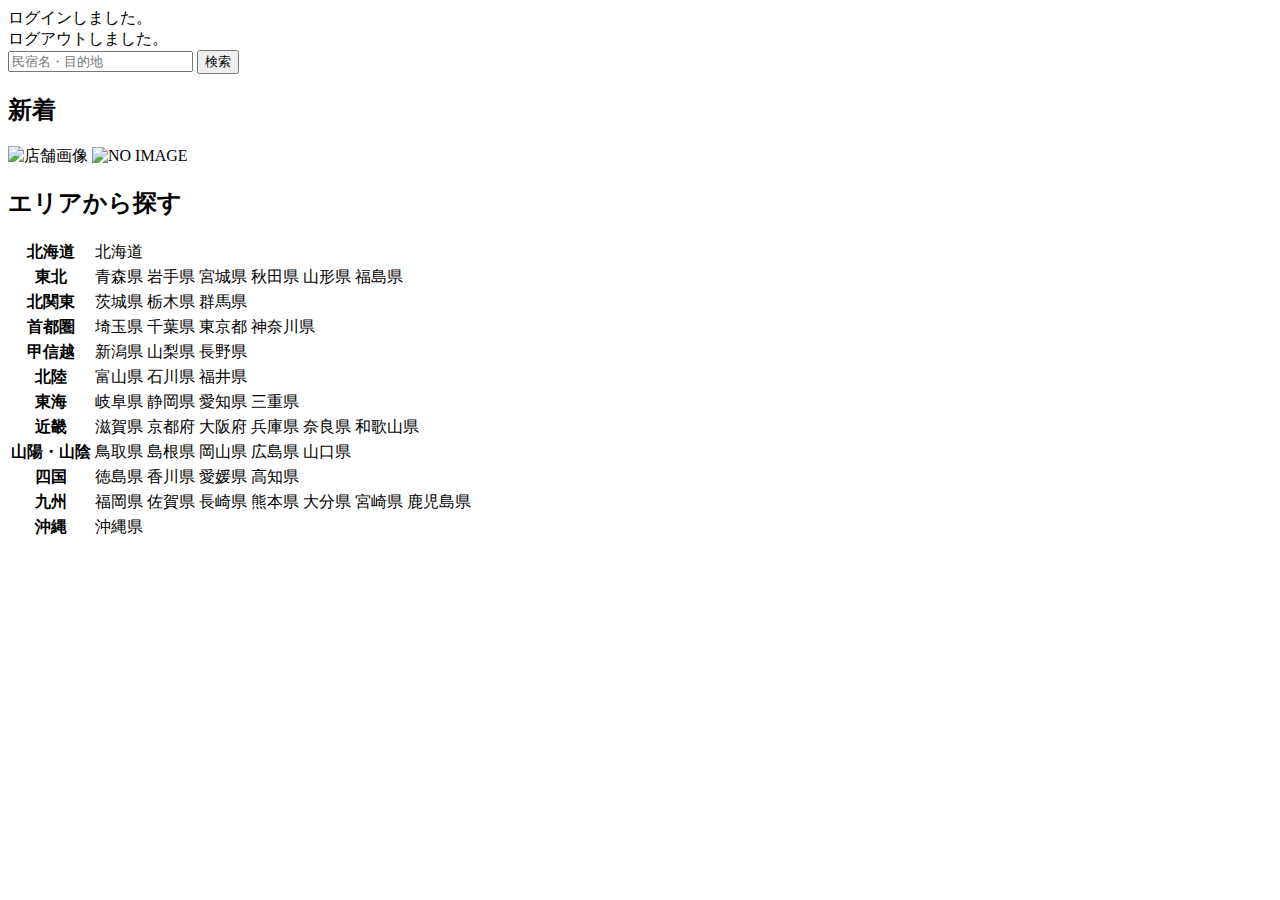
<file: src/main/resources/templates/index.html>
<!DOCTYPE html>
<html xmlns:th="https://www.thymeleaf.org" xmlns:sec="http://www.thymeleaf.org/extras/spring-security">
    <head>
         <div th:replace="~{fragment :: meta}"></div>   
              
         <div th:replace="~{fragment :: styles}"></div>
        <title>SAMURAI Travel</title>	
    </head>
    <body>
        <div class="samuraitravel-wrapper">
             <!-- ヘッダー -->
             <div th:replace="~{fragment :: header}"></div>
             
             <main>
                 <div class="container pt-4 pb-5 samuraitravel-container">
                     <div th:if="${param.loggedIn}" class="alert alert-info">
                         ログインしました。
                     </div>  
                     
                     <div th:if="${param.loggedOut}" class="alert alert-info">
                         ログアウトしました。
                     </div>
                      <div th:if="${successMessage}" class="alert alert-info">
						  
                         <span th:text="${successMessage}"></span>
                     </div>    
                     <div class="d-flex justify-content-center">                                            
                         <form method="get" th:action="@{/houses}" class="mb-5 samuraitravel-search-form">
                             <div class="input-group">
                                 <input type="text" class="form-control" name="keyword" th:value="${keyword}" placeholder="民宿名・目的地">
                                 <button type="submit" class="btn text-white shadow-sm samuraitravel-btn">検索</button> 
                             </div>               
                         </form>                        
                     </div>                                                                                                  
                                                      
                     <h2 class="text-center mb-3">新着</h2>
                     <div class="row row-cols-lg-5 row-cols-2 g-3 mb-5">                                        
                         <div class="col" th:each="newHouse : ${newHouses}">
                             <a th:href="@{/houses/__${newHouse.getId()}__}" class="link-dark samuraitravel-card-link">
                                 <div class="card h-100">                                                                        
                                     <img th:if="${newHouse.getImageName()}" th:src="@{/storage/__${newHouse.getImageName()}__}" class="card-img-top samuraitravel-vertical-card-image" alt="店舗画像">                                     
                                     <img th:unless="${newHouse.getImageName()}" th:src="@{/images/noImage.png}" class="card-img-top samuraitravel-vertical-card-image" alt="NO IMAGE">                                                                                                                        
                                     <div class="card-body">                                    
                                         <h3 class="card-title" th:text="${newHouse.getName()}"></h3>
                                         <p class="card-text mb-1">
                                             <small class="text-muted" th:text="${newHouse.getAddress()}"></small>                                            
                                         </p>
                                        <p class="card-text">
                                             <span th:text="${#numbers.formatInteger(newHouse.getPrice(), 1, 'COMMA') + '円 / 泊'}"></span>                                            
                                         </p>                                    
                                     </div>
                                 </div>    
                             </a>            
                         </div>                                               
                     </div>
                     
                     <div class="row justify-content-center">
                         <div class="col-xl-5 col-lg-6 col-md-8">                    
                     
                             <h2 class="text-center mb-3">エリアから探す</h2>                                        
                              
                             <table class="table">
                                 <tbody>                                                     
                                     <tr>
                                         <th>北海道</th>
                                         <td>
                                             <a th:href="@{/houses?area=北海道}">北海道</a>
                                         </td>                                     
                                     </tr>  
                                     <tr>                                         <th>東北</th>
                                         <td>
                                             <a th:href="@{/houses?area=青森県}" class="me-2">青森県</a>
                                             <a th:href="@{/houses?area=岩手県}" class="me-2">岩手県</a>                                             <a th:href="@{/houses?area=宮城県}" class="me-2">宮城県</a>
                                             <a th:href="@{/houses?area=秋田県}" class="me-2">秋田県</a>
                                             <a th:href="@{/houses?area=山形県}" class="me-2">山形県</a>
                                             <a th:href="@{/houses?area=福島県}">福島県</a>
                                         </td>                                     
                                     </tr>  
                                     <tr>
                                         <th>北関東</th>
                                         <td>
                                             <a th:href="@{/houses?area=茨城県}" class="me-2">茨城県</a>
                                             <a th:href="@{/houses?area=栃木県}" class="me-2">栃木県</a>
                                             <a th:href="@{/houses?area=群馬県}">群馬県</a>                                    
                                         </td>                                                                          </tr>  
                                     <tr>
                                        <th>首都圏</th>
                                         <td>
                                             <a th:href="@{/houses?area=埼玉県}" class="me-2">埼玉県</a>
                                             <a th:href="@{/houses?area=千葉県}" class="me-2">千葉県</a>
                                             <a th:href="@{/houses?area=東京都}" class="me-2">東京都</a>
                                             <a th:href="@{/houses?area=神奈川県}">神奈川県</a>
                                         </td>                                     
                                     </tr>  
                                     <tr>
                                         <th>甲信越</th>
                                         <td>
                                             <a th:href="@{/houses?area=新潟県}" class="me-2">新潟県</a>
                                             <a th:href="@{/houses?area=山梨県}" class="me-2">山梨県</a>
                                             <a th:href="@{/houses?area=長野県}">長野県</a>
                                         </td>                                     
                                     </tr>  
                                     <tr>
                                         <th>北陸</th>
                                         <td>
                                            <a th:href="@{/houses?area=富山県}" class="me-2">富山県</a>
                                             <a th:href="@{/houses?area=石川県}" class="me-2">石川県</a>
                                             <a th:href="@{/houses?area=福井県}">福井県</a>
                                         </td>                                     
                                     </tr>  
                                     <tr>
                                         <th>東海</th>
                                         <td>
                                             <a th:href="@{/houses?area=岐阜県}" class="me-2">岐阜県</a>
                                             <a th:href="@{/houses?area=静岡県}" class="me-2">静岡県</a>
                                             <a th:href="@{/houses?area=愛知県}" class="me-2">愛知県</a>
                                             <a th:href="@{/houses?area=三重県}">三重県</a>
                                         </td>                                     
                                     </tr>  
                                     <tr>
                                         <th>近畿</th>
                                         <td>
                                             <a th:href="@{/houses?area=滋賀県}" class="me-2">滋賀県</a>
                                             <a th:href="@{/houses?area=京都府}" class="me-2">京都府</a>
                                             <a th:href="@{/houses?area=大阪府}" class="me-2">大阪府</a>
                                            <a th:href="@{/houses?area=兵庫県}" class="me-2">兵庫県</a>
                                            <a th:href="@{/houses?area=奈良県}" class="me-2">奈良県</a>                                             <a th:href="@{/houses?area=和歌山県}">和歌山県</a>
                                         </td>                                     
                                     </tr>  
                                     <tr>
                                         <th>山陽・山陰</th>
                                         <td>
                                             <a th:href="@{/houses?area=鳥取県}" class="me-2">鳥取県</a>
                                             <a th:href="@{/houses?area=島根県}" class="me-2">島根県</a>
                                             <a th:href="@{/houses?area=岡山県}" class="me-2">岡山県</a>
                                             <a th:href="@{/houses?area=広島県}" class="me-2">広島県</a>
                                             <a th:href="@{/houses?area=山口県}">山口県</a>
                                         </td>                                     
                                     </tr>  
                                     <tr>
                                         <th>四国</th>
                                         <td>
                                             <a th:href="@{/houses?area=徳島県}" class="me-2">徳島県</a>
                                             <a th:href="@{/houses?area=香川県}" class="me-2">香川県</a>
                                             <a th:href="@{/houses?area=愛媛県}" class="me-2">愛媛県</a>
                                             <a th:href="@{/houses?area=高知県}">高知県</a>
                                         </td>                                     
                                     </tr>            
                                     <tr>
                                         <th>九州</th>
                                         <td>
                                             <a th:href="@{/houses?area=福岡県}" class="me-2">福岡県</a>
                                             <a th:href="@{/houses?area=佐賀県}" class="me-2">佐賀県</a>
                                             <a th:href="@{/houses?area=長崎県}" class="me-2">長崎県</a>
                                             <a th:href="@{/houses?area=熊本県}" class="me-2">熊本県</a>
                                             <a th:href="@{/houses?area=大分県}" class="me-2">大分県</a>
                                             <a th:href="@{/houses?area=宮崎県}" class="me-2">宮崎県</a>
                                             <a th:href="@{/houses?area=鹿児島県}">鹿児島県</a>
                                         </td>                                     
                                     </tr>  
                                     <tr>
                                         <th>沖縄</th>
                                         <td>
                                             <a th:href="@{/houses?area=沖縄県}">沖縄県</a>
                                         </td>                                     
                                     </tr>                                                                                                                                                                                                                                                                                                                                                                           
                                 </tbody>
                             </table>  
                         </div>
                     </div>                               
                </div>
            </main>
            
            <!-- フッター -->
            <div th:replace="~{fragment :: footer}"></div>
        </div>    
        
        <div th:replace="~{fragment :: scripts}"></div>  
  </body>
</html>
</file>
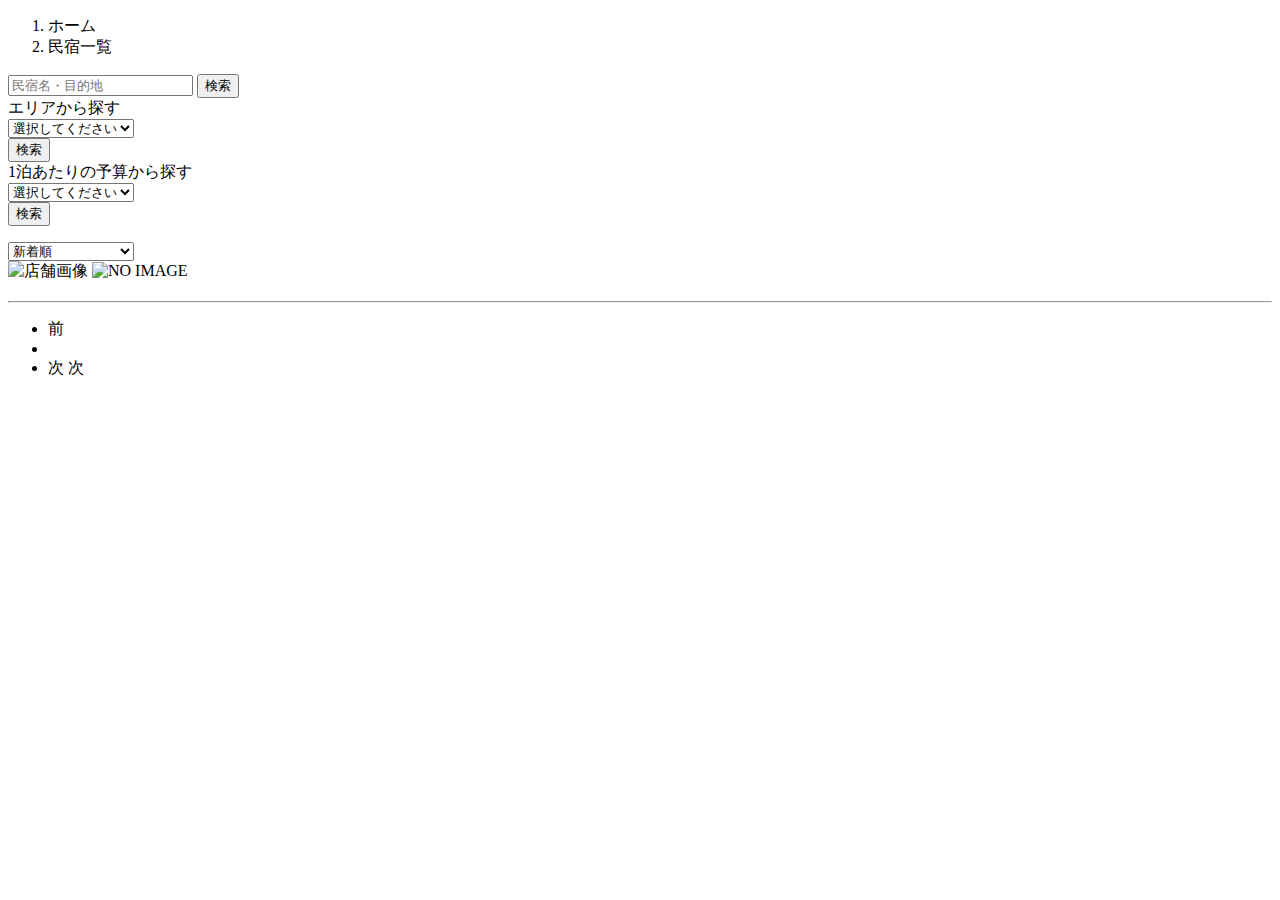
<file: src/main/resources/templates/houses/index.html>
<!DOCTYPE html>
<html xmlns:th="https://www.thymeleaf.org" xmlns:sec="http://www.thymeleaf.org/extras/spring-security">    
    <head>
        <div th:replace="~{fragment :: meta}"></div>   
             
        <div th:replace="~{fragment :: styles}"></div>
          
        <title>民宿一覧</title>   
    </head>
    <body>
        <div class="samuraitravel-wrapper">
            <!-- ヘッダー -->
            <div th:replace="~{fragment :: header}"></div>
            
            <main>
                <div class="container samuraitravel-container pb-5">
                    <div class="row justify-content-center">
                        <nav class="my-3" style="--bs-breadcrumb-divider: '>';" aria-label="breadcrumb">
                            <ol class="breadcrumb mb-0">                        
                                <li class="breadcrumb-item"><a th:href="@{/}">ホーム</a></li>
                                <li class="breadcrumb-item active" aria-current="page">民宿一覧</li>
                            </ol>
                        </nav>         
            
                        <div class="col-xl-3 col-lg-4 col-md-12">               
                            <form method="get" th:action="@{/houses}" class="w-100 mb-3">
                                <div class="input-group">
                                    <input type="text" class="form-control" name="keyword" th:value="${keyword}" placeholder="民宿名・目的地">
                                    <button type="submit" class="btn text-white shadow-sm samuraitravel-btn">検索</button> 
                                </div>               
                            </form>
            
                            <div class="card mb-3">
                                <div class="card-header">
                                    エリアから探す
                                </div>
                                <div class="card-body">
                                   <form method="get" th:action="@{/houses}" class="w-100">
                                        <div class="form-group mb-3">
                                            <select class="form-control form-select" name="area">  
                                                <option value="" hidden>選択してください</option>   
                                                <optgroup label="北海道">                                      
                                                    <option value="北海道" th:selected="${area == '北海道'}">北海道</option>
                                                </optgroup>                
                                                <optgroup label="東北">                                  
                                                    <option value="青森県" th:selected="${area == '青森県'}">青森県</option>                                                
                                                    <option value="岩手県" th:selected="${area == '岩手県'}">岩手県</option>
                                                    <option value="宮城県" th:selected="${area == '宮城県'}">宮城県</option>
                                                    <option value="秋田県" th:selected="${area == '秋田県'}">秋田県</option>
                                                    <option value="山形県" th:selected="${area == '山形県'}">山形県</option>
                                                    <option value="福島県" th:selected="${area == '福島県'}">福島県</option>
                                                </optgroup>
                                                <optgroup label="北関東">  
                                                    <option value="茨城県" th:selected="${area == '茨城県'}">茨城県</option>
                                                    <option value="栃木県" th:selected="${area == '栃木県'}">栃木県</option>
                                                    <option value="群馬県" th:selected="${area == '群馬県'}">群馬県</option>
                                                </optgroup>
                                                <optgroup label="首都圏"> 
                                                    <option value="埼玉県" th:selected="${area == '埼玉県'}">埼玉県</option>
                                                    <option value="千葉県" th:selected="${area == '千葉県'}">千葉県</option>
                                                    <option value="東京都" th:selected="${area == '東京都'}">東京都</option>
                                                    <option value="神奈川県" th:selected="${area == '神奈川県'}">神奈川県</option>
                                                </optgroup>
                                                <optgroup label="甲信越"> 
                                                    <option value="新潟県" th:selected="${area == '新潟県'}">新潟県</option>
                                                    <option value="山梨県" th:selected="${area == '山梨県'}">山梨県</option>
                                                    <option value="長野県" th:selected="${area == '長野県'}">長野県</option>
                                                </optgroup>
                                                <optgroup label="北陸"> 
                                                    <option value="富山県" th:selected="${area == '富山県'}">富山県</option>
                                                    <option value="石川県" th:selected="${area == '石川県'}">石川県</option>
                                                    <option value="福井県" th:selected="${area == '福井県'}">福井県</option>
                                                </optgroup>
                                               <optgroup label="東海">
                                                   <option value="岐阜県" th:selected="${area == '岐阜県'}">岐阜県</option>
                                                    <option value="静岡県" th:selected="${area == '静岡県'}">静岡県</option>
                                                    <option value="愛知県" th:selected="${area == '愛知県'}">愛知県</option>
                                                    <option value="三重県" th:selected="${area == '三重県'}">三重県</option>
                                                </optgroup>
                                                <optgroup label="近畿">
                                                    <option value="滋賀県" th:selected="${area == '滋賀県'}">滋賀県</option>
                                                    <option value="京都府" th:selected="${area == '京都府'}">京都府</option>
                                                    <option value="大阪府" th:selected="${area == '大阪府'}">大阪府</option>
                                                    <option value="兵庫県" th:selected="${area == '兵庫県'}">兵庫県</option>
                                                    <option value="奈良県" th:selected="${area == '奈良県'}">奈良県</option>
                                                    <option value="和歌山県" th:selected="${area == '和歌山県'}">和歌山県</option>
                                                </optgroup>
                                                <optgroup label="山陽・山陰">
                                                    <option value="鳥取県" th:selected="${area == '鳥取県'}">鳥取県</option>
                                                    <option value="島根県" th:selected="${area == '島根県'}">島根県</option>
                                                    <option value="岡山県" th:selected="${area == '岡山県'}">岡山県</option>
                                                    <option value="広島県" th:selected="${area == '広島県'}">広島県</option>
                                                   <option value="山口県" th:selected="${area == '山口県'}">山口県</option>
                                                </optgroup>
                                                <optgroup label="四国">
                                                    <option value="徳島県" th:selected="${area == '徳島県'}">徳島県</option>
                                                    <option value="香川県" th:selected="${area == '香川県'}">香川県</option>
                                                    <option value="愛媛県" th:selected="${area == '愛媛県'}">愛媛県</option>
                                                   <option value="高知県" th:selected="${area == '高知県'}">高知県</option>
                                                </optgroup>
                                                <optgroup label="九州">
                                                    <option value="福岡県" th:selected="${area == '福岡県'}">福岡県</option>
                                                    <option value="佐賀県" th:selected="${area == '佐賀県'}">佐賀県</option>
                                                    <option value="長崎県" th:selected="${area == '長崎県'}">長崎県</option>
                                                    <option value="熊本県" th:selected="${area == '熊本県'}">熊本県</option>
                                                    <option value="大分県" th:selected="${area == '大分県'}">大分県</option>
                                                    <option value="宮崎県" th:selected="${area == '宮崎県'}">宮崎県</option>
                                                    <option value="鹿児島県" th:selected="${area == '鹿児島県'}">鹿児島県</option>
                                                </optgroup>
                                                <optgroup label="沖縄">
                                                    <option value="沖縄県" th:selected="${area == '沖縄県'}">沖縄県</option>
                                                </optgroup>                                                                                                  
                                            </select> 
                                        </div>
                                        <div class="form-group">
                                            <button type="submit" class="btn text-white shadow-sm w-100 samuraitravel-btn">検索</button>
                                        </div>                                           
                                    </form>
                                </div>
                            </div>                
            
                            <div class="card mb-3">
                                <div class="card-header">
                                    1泊あたりの予算から探す
                                </div>
                                <div class="card-body">
                                    <form method="get" th:action="@{/houses}" class="w-100">
                                        <div class="form-group mb-3">    
                                            <select class="form-control form-select" name="price">
                                                <option value="" hidden>選択してください</option> 
                                                <option value="6000" th:selected="${price == 6000}">6,000円以内</option>
                                                <option value="7000" th:selected="${price == 7000}">7,000円以内</option>
                                                <option value="8000" th:selected="${price == 8000}">8,000円以内</option>
                                                <option value="9000" th:selected="${price == 9000}">9,000円以内</option>
                                                <option value="10000" th:selected="${price == 10000}">10,000円以内</option>
                                            </select>                                                                                
                                        </div>
                                        <div class="form-group">
                                            <button type="submit" class="btn text-white shadow-sm w-100 samuraitravel-btn">検索</button>
                                        </div>                                           
                                    </form>
                                </div>
                            </div>                               
                        </div>
            
                        <div class="col">                                                                          
                            <div class="d-flex justify-content-between flex-wrap">                                
                               <p th:if="${housePage.getTotalPages() > 1}" class="fs-5 mb-3" th:text="${'検索結果：' + housePage.getTotalElements() + '件' + '（' + (housePage.getNumber() + 1) + ' / ' + housePage.getTotalPages() + ' ページ）'}"></p> 
                                <p th:unless="${housePage.getTotalPages() > 1}" class="fs-5 mb-3" th:text="${'検索結果：' + housePage.getTotalElements() + '件'}"></p>  
                                <form method="get" th:action="@{/houses}" class="mb-3 samuraitravel-sort-box"> 
                                     <input th:if="${keyword}" type="hidden" name="keyword" th:value="${keyword}">
                                     <input th:if="${area}" type="hidden" name="area" th:value="${area}">
                                     <input th:if="${price}" type="hidden" name="price" th:value="${price}">                                      
                                     <select class="form-select form-select-sm" name="order" onChange="this.form.submit();">
                                         <option value="createdAtDesc" th:selected="${order == 'createdAtDesc' || order == null}">新着順</option>                                            
                                         <option value="priceAsc" th:selected="${order == 'priceAsc'}">宿泊料金が安い順</option>
                                     </select>                                    </form>                                       
                            </div>   
                                                                        
                            <div class="mb-3" th:each="house : ${housePage}">
                               <a th:href="@{/houses/__${house.getId()}__}" class="link-dark samuraitravel-card-link">
                                    <div class="card h-100">   
                                        <div class="row g-0">
                                            <div class="col-md-4">                                                                                
                                                <img th:if="${house.getImageName()}" th:src="@{/storage/__${house.getImageName()}__}" class="card-img-top samuraitravel-horizontal-card-image" alt="店舗画像">                                                     
                                                <img th:unless="${house.getImageName()}" th:src="@{/images/noImage.png}" class="card-img-top samuraitravel-horizontal-card-image" alt="NO IMAGE">                                                    
                                            </div> 
                                            <div class="col-md-8">                                                                                                                        
                                                <div class="card-body">                                    
                                                    <h3 class="card-title mb-3" th:text="${house.getName()}"></h3>                                            
 
                                                    <hr class="mb-3">
                                                    
                                                    <p class="card-text mb-2">
                                                        <span th:text="${house.getDescription()}"></span>
                                                    </p>                                                    
                                                    
                                                    <p class="card-text mb-2">
                                                        <small class="text-muted" th:text="${'〒' + house.getPostalCode()}"></small>
                                                        <small class="text-muted" th:text="${house.getAddress()}"></small>                                                      
                                                    </p>   
                                                                                                                                                                                                                                   
                                                    <p class="card-text">
                                                        <span th:text="${#numbers.formatInteger(house.getPrice(), 1, 'COMMA') + '円 / 泊'}"></span>
                                                    </p>                                    
                                                </div>
                                            </div>
                                        </div>
                                    </div>    
                                </a>            
                            </div>                                                                                       
            
                            <!-- ページネーション -->
                            <div th:if="${housePage.getTotalPages() > 1}" class="d-flex justify-content-center">
                                <nav aria-label="民宿一覧ページ">
                                    <ul class="pagination">
                                        <li class="page-item">
                                            <a th:unless="${housePage.isFirst()}" th:href="@{/houses(page = ${housePage.getNumber() - 1}, keyword = ${keyword}, area = ${area}, price = ${price}, order = ${order})}" class="page-link samuraitravel-page-link">前</a>
                                           
                                       </li>
                                        <li th:each="i : ${#numbers.sequence(0, housePage.getTotalPages() - 1)}" class="page-item">
                                            <span th:if="${i == housePage.getNumber()}" class="page-link active samuraitravel-active" th:text="${i + 1}"></span>
                                            <a th:unless="${i == housePage.getNumber()}" th:href="@{/houses(page = ${i}, keyword = ${keyword}, area = ${area}, price = ${price}, order = ${order})}" class="page-link samuraitravel-page-link" th:text="${i + 1}"></a>
                                        </li>
                                        <li class="page-item">                        
                                            <span th:if="${housePage.isLast()}" class="page-link disabled">次</span>
                                            <a th:unless="${housePage.isLast()}" th:href="@{/houses(page = ${housePage.getNumber() + 1}, keyword = ${keyword}, area = ${area}, price = ${price}, order = ${order})}" class="page-link samuraitravel-page-link">次</a>

                                        </li>
                                    </ul>
                                </nav> 
                            </div>                                      
                        </div>
                    </div>
                </div>  
            </main>
            
            <!-- フッター -->
            <div th:replace="~{fragment :: footer}"></div>
        </div>    
        
        <div th:replace="~{fragment :: scripts}"></div>  
  </body>
</html>
</file>
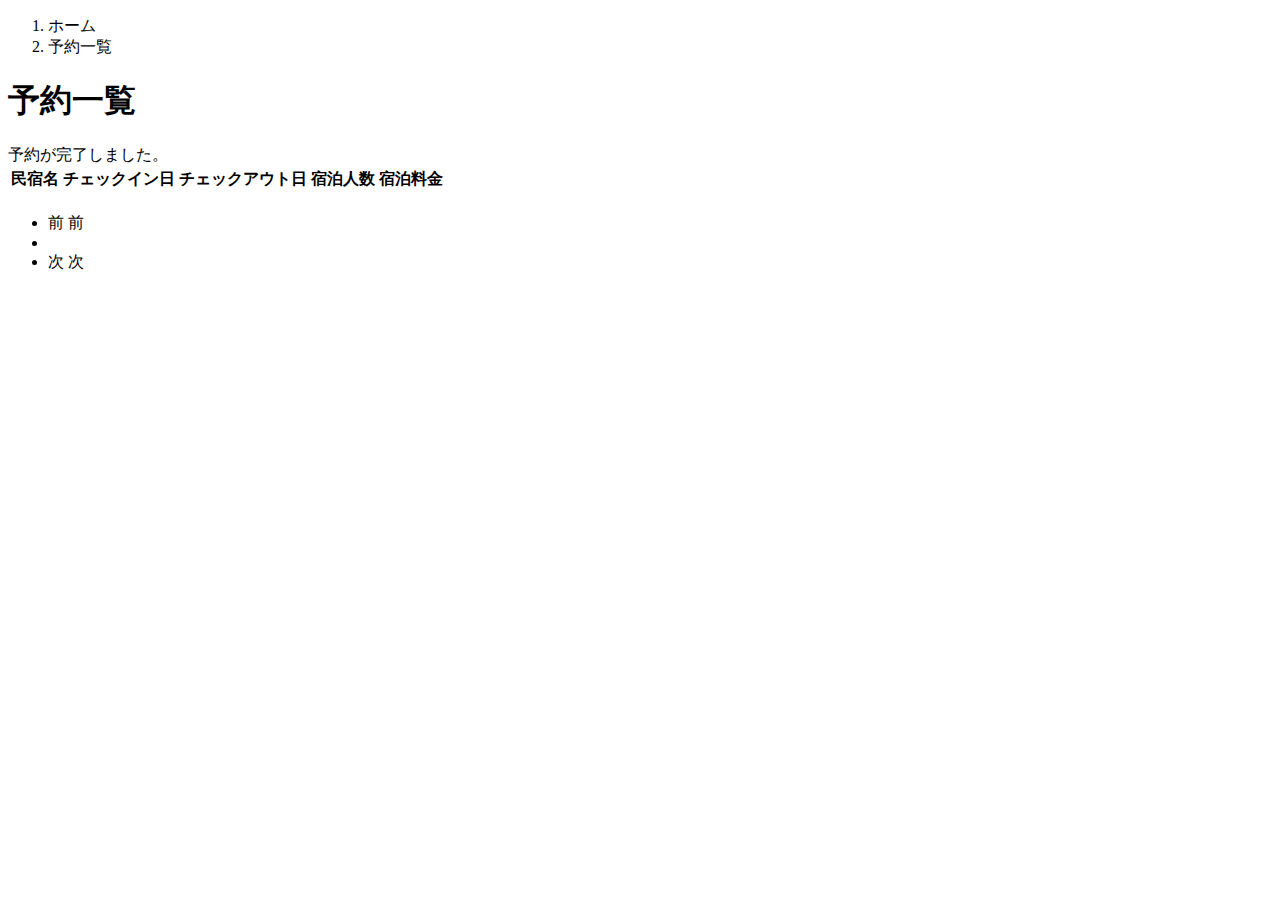
<file: src/main/resources/templates/reservations/index.html>
<!DOCTYPE html>
<html xmlns:th="https://www.thymeleaf.org" xmlns:sec="http://www.thymeleaf.org/extras/spring-security">    
    <head>
        <div th:replace="~{fragment :: meta}"></div>   
             
        <div th:replace="~{fragment :: styles}"></div>
          
        <title>予約一覧</title>   
    </head>
    <body>
        <div class="samuraitravel-wrapper">
            <!-- ヘッダー -->
            <div th:replace="~{fragment :: header}"></div>
            
            <main>
                <div class="container samuraitravel-container pb-5">
                    <div class="row justify-content-center">
                        <div class="col-xxl-9 col-xl-10 col-lg-11">
                            <nav class="my-3" style="--bs-breadcrumb-divider: '>';" aria-label="breadcrumb">
                                <ol class="breadcrumb mb-0"> 
                                    <li class="breadcrumb-item"><a th:href="@{/}">ホーム</a></li>                       
                                    <li class="breadcrumb-item active" aria-current="page">予約一覧</li>
                                </ol>
                            </nav> 
                            
                            <h1 class="mb-3 text-center">予約一覧</h1>  
            
                             <div th:if="${param.reserved}" class="alert alert-info">
                                予約が完了しました。
                            </div>   
                            
                            <table class="table">
                                <thead>
                                    <tr>                            
                                        <th scope="col">民宿名</th>
                                        <th scope="col">チェックイン日</th>
                                        <th scope="col">チェックアウト日</th>
                                        <th scope="col">宿泊人数</th>
                                        <th scope="col">宿泊料金</th>                                        
                                    </tr>
                                </thead>   
                                <tbody>                                                    
                                    <tr th:each="reservation : ${reservationPage}">
                                        <td>
                                            <a th:href="@{/houses/__${reservation.getHouse().getId()}__}" th:text="${reservation.getHouse().getName()}"></a>
                                        </td>
                                        <td th:text="${reservation.getCheckinDate()}"></td>
                                        <td th:text="${reservation.getCheckoutDate()}"></td>
                                        <td th:text="${reservation.getNumberOfPeople + '名'}"></td>
                                        <td th:text="${#numbers.formatInteger(reservation.getAmount(), 1, 'COMMA') + '円'}"></td>
                                    </tr>                                    
                                </tbody>
                            </table>    
                            
                           <!-- ページネーション -->
                            <div th:if="${reservationPage.getTotalPages() > 1}" class="d-flex justify-content-center">
                                <nav aria-label="予約一覧ページ">
                                    <ul class="pagination">
                                        <li class="page-item">
                                            <span th:if="${reservationPage.isFirst()}" class="page-link disabled">前</span>
                                            <a th:unless="${reservationPage.isFirst()}" th:href="@{/reservations(page = ${reservationPage.getNumber() - 1})}" class="page-link samuraitravel-page-link">前</a>
                                        </li>
                                        <li th:each="i : ${#numbers.sequence(0, reservationPage.getTotalPages() - 1)}" class="page-item">
                                            <span th:if="${i == reservationPage.getNumber()}" class="page-link active samuraitravel-active" th:text="${i + 1}"></span>
                                            <a th:unless="${i == reservationPage.getNumber()}" th:href="@{/reservations(page = ${i})}" class="page-link samuraitravel-page-link" th:text="${i + 1}"></a>
                                        </li>
                                        <li class="page-item">                        
                                            <span th:if="${reservationPage.isLast()}" class="page-link disabled">次</span>
                                            <a th:unless="${reservationPage.isLast()}" th:href="@{/reservations(page = ${reservationPage.getNumber() + 1})}" class="page-link samuraitravel-page-link">次</a>
                                        </li>
                                    </ul>
                                </nav> 
                            </div>                
                        </div>                          
                    </div>
                </div>  
            </main>
            
            <!-- フッター -->
            <div th:replace="~{fragment :: footer}"></div>
        </div>    
        
        <div th:replace="~{fragment :: scripts}"></div>  
  </body>
</html>
</file>
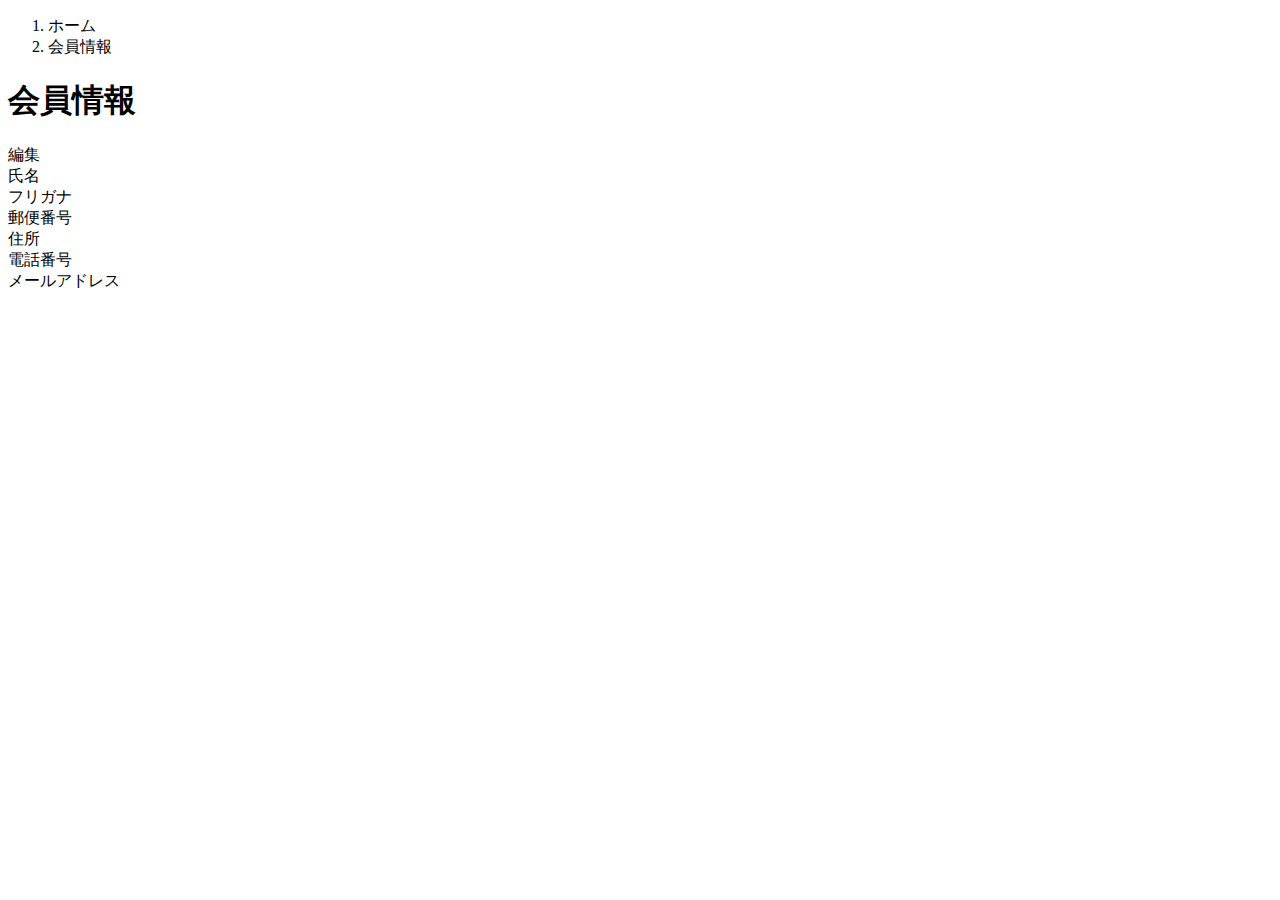
<file: src/main/resources/templates/user/index.html>
<!DOCTYPE html>
<html xmlns:th="https://www.thymeleaf.org" xmlns:sec="http://www.thymeleaf.org/extras/spring-security">    
    <head>
        <div th:replace="~{fragment :: meta}"></div>   
             
        <div th:replace="~{fragment :: styles}"></div>
          
        <title>会員情報</title>   
    </head>
    <body>
        <div class="samuraitravel-wrapper">
            <!-- ヘッダー -->
            <div th:replace="~{fragment :: header}"></div>
            
            <main>
                <div class="container pb-5 samuraitravel-container">
                    <div class="row justify-content-center">
                        <div class="col-xl-5 col-lg-6 col-md-8">
                            <nav class="my-3" style="--bs-breadcrumb-divider: '>';" aria-label="breadcrumb">
                                <ol class="breadcrumb mb-0"> 
                                    <li class="breadcrumb-item"><a th:href="@{/}">ホーム</a></li>                       
                                    <li class="breadcrumb-item active" aria-current="page">会員情報</li>
                                </ol>
                            </nav> 
                            
                            <h1 class="mb-3 text-center">会員情報</h1> 
                            
                            <div class="d-flex justify-content-end align-items-end mb-3">                    
                                <div>
                                    <a th:href="@{/user/edit}">編集</a>                        
                                </div>
                            </div>                                       
                            
                            <div th:if="${successMessage}" class="alert alert-info">
                                <span th:text="${successMessage}"></span>
                            </div>                               
                            
                            <div class="container mb-4">
                                <div class="row pb-2 mb-2 border-bottom">
                                    <div class="col-4">
                                        <span class="fw-bold">氏名</span>
                                    </div>
            
                                    <div class="col">
                                        <span th:text="${user.getName()}"></span>
                                    </div>
                                </div>                    
            
                                <div class="row pb-2 mb-2 border-bottom">
                                    <div class="col-4">
                                        <span class="fw-bold">フリガナ</span>
                                    </div>
            
                                    <div class="col">
                                        <span th:text="${user.getFurigana()}"></span>
                                    </div>
                                </div>            
                                
                                <div class="row pb-2 mb-2 border-bottom">
                                    <div class="col-4">
                                        <span class="fw-bold">郵便番号</span>
                                    </div>
            
                                    <div class="col">
                                        <span th:text="${user.getPostalCode()}"></span>
                                    </div>
                                </div>   
                                
                                <div class="row pb-2 mb-2 border-bottom">
                                    <div class="col-4">
                                        <span class="fw-bold">住所</span>
                                    </div>
            
                                    <div class="col">
                                        <span th:text="${user.getAddress()}"></span>
                                    </div>
                                </div>
            
                               <div class="row pb-2 mb-2 border-bottom">
                                    <div class="col-4">
                                        <span class="fw-bold">電話番号</span>
                                    </div>
            
                                    <div class="col">
                                        <span th:text="${user.getPhoneNumber()}"></span>
                                    </div>
                                </div>  
                                
                                <div class="row pb-2 mb-2 border-bottom">
                                    <div class="col-4">
                                        <span class="fw-bold">メールアドレス</span>
                                    </div>
           
                                    <div class="col">
                                        <span th:text="${user.getEmail()}"></span>
                                    </div>
                                </div>                                 
                            </div>                                                                                                                           
                        </div>
                    </div>
                </div>
            </main>
            
            <!-- フッター -->
            <div th:replace="~{fragment :: footer}"></div>
        </div>    
        
       <div th:replace="~{fragment :: scripts}"></div>  
  </body>
</html>
</file>
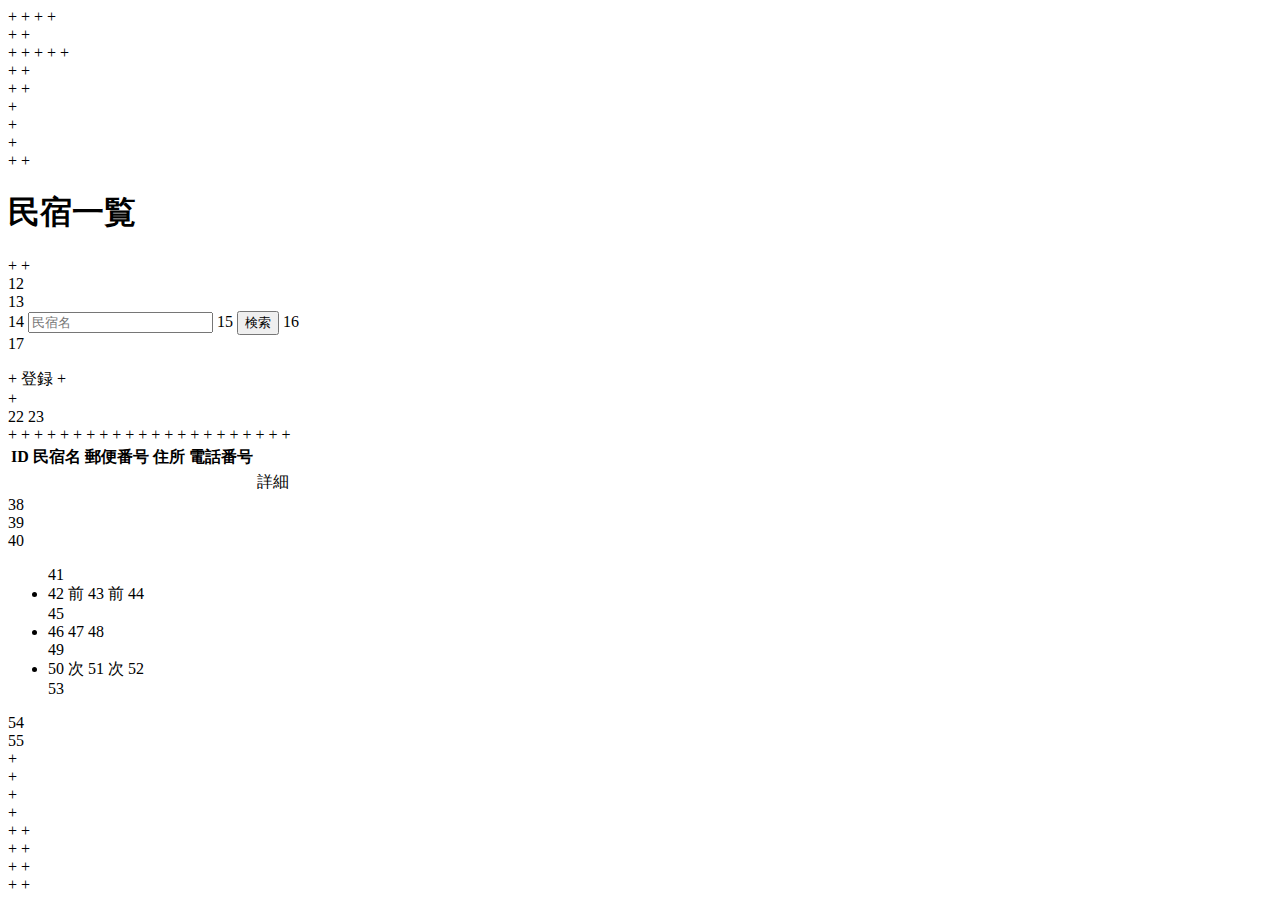
<file: src/main/resources/templates/admin/houses/index.html>
+<!DOCTYPE html>
+<html xmlns:th="https://www.thymeleaf.org">
+    <head>
+        <div th:replace="~{fragment :: meta}"></div>   

+             
+         <div th:replace="~{fragment :: styles}"></div> 

+        
+        <title>民宿一覧</title>       
+    </head>
+    <body>
+        <div class="samuraitravel-wrapper">
+            <!-- ヘッダー -->
+            <div th:replace="~{fragment :: header}"></div>

+            
+            <main>
+                <div class="container pt-4 pb-5 samuraitravel-container">
+                    <div class="row justify-content-center">
+                        <div class="col-xxl-9 col-xl-10 col-lg-11">
+                            
+                            <h1 class="mb-4 text-center">民宿一覧</h1>   
+                            
+                            <div class="d-flex justify-content-between align-items-end flex-wrap">
12                                 <form method="get" th:action="@{/admin/houses}" class="mb-3">
13                                     <div class="input-group">
14                                         <input type="text" class="form-control" name="keyword" th:value="${keyword}" placeholder="民宿名">
15                                         <button type="submit" class="btn text-white shadow-sm samuraitravel-btn">検索</button> 
16                                     </div>               
17                                 </form>                                   
+                               <a th:href="@{/admin/houses/register}" class="btn text-white shadow-sm mb-3 samuraitravel-btn">登録</a> 
+                            </div>                                                          
+                            <div th:if="${successMessage}" class="alert alert-info">
22                                 <span th:text="${successMessage}"></span>
23                             </div>     
+                            <table class="table">
+                                <thead>
+                                    <tr>
+                                        <th scope="col">ID</th>
+                                        <th scope="col">民宿名</th>
+                                        <th scope="col">郵便番号</th>
+                                        <th scope="col">住所</th>
+                                        <th scope="col">電話番号</th>
+                                        <th scope="col"></th>                                        
+                                    </tr>
+                                </thead>   
+                                <tbody>                                                     
+                                    <tr th:each="house : ${housePage}">
+                                        <td th:text="${house.getId()}"></td>
+                                        <td th:text="${house.getName()}"></td>
+                                        <td th:text="${house.getPostalCode()}"></td>
+                                        <td th:text="${house.getAddress()}"></td>
+                                        <td th:text="${house.getPhoneNumber()}"></td>
+                                         <td><a th:href="@{/admin/houses/__${house.getId()}__}">詳細</a></td>                                                                        
+                                    </tr>                                      
+                                </tbody>
+                            </table>    
 <!-- ページネーション -->
38                             <div th:if="${housePage.getTotalPages() > 1}" class="d-flex justify-content-center">
39                                 <nav aria-label="民宿一覧ページ">
40                                     <ul class="pagination">
41                                         <li class="page-item">
42                                             <span th:if="${housePage.isFirst()}" class="page-link disabled">前</span>
43                                              <a th:unless="${housePage.isFirst()}" th:href="@{/admin/houses(page = ${housePage.getNumber() - 1}, keyword = ${keyword})}" class="page-link samuraitravel-page-link">前</a>
44                                         </li>
45                                         <li th:each="i : ${#numbers.sequence(0, housePage.getTotalPages() - 1)}" class="page-item">
46                                             <span th:if="${i == housePage.getNumber()}" class="page-link active samuraitravel-active" th:text="${i + 1}"></span>
47                                             <a th:unless="${i == housePage.getNumber()}" th:href="@{/admin/houses(page = ${i}, keyword = ${keyword})}" class="page-link samuraitravel-page-link" th:text="${i + 1}"></a>
48                                         </li>
49                                         <li class="page-item">                        
50                                             <span th:if="${housePage.isLast()}" class="page-link disabled">次</span>
51                                             <a th:unless="${housePage.isLast()}" th:href="@{/admin/houses(page = ${housePage.getNumber() + 1}, keyword = ${keyword})}" class="page-link samuraitravel-page-link">次</a>
52                                         </li>
53                                     </ul>
54                                 </nav> 
55                             </div>                                                   
+                        </div>
+                    </div>
+                </div>              
+            </main>
+            
+            <div th:replace="~{fragment :: footer}"></div>

+            
+        </div>    
+        
+      <div th:replace="~{fragment :: scripts}"></div>         

+    </body>
+</html>
</file>
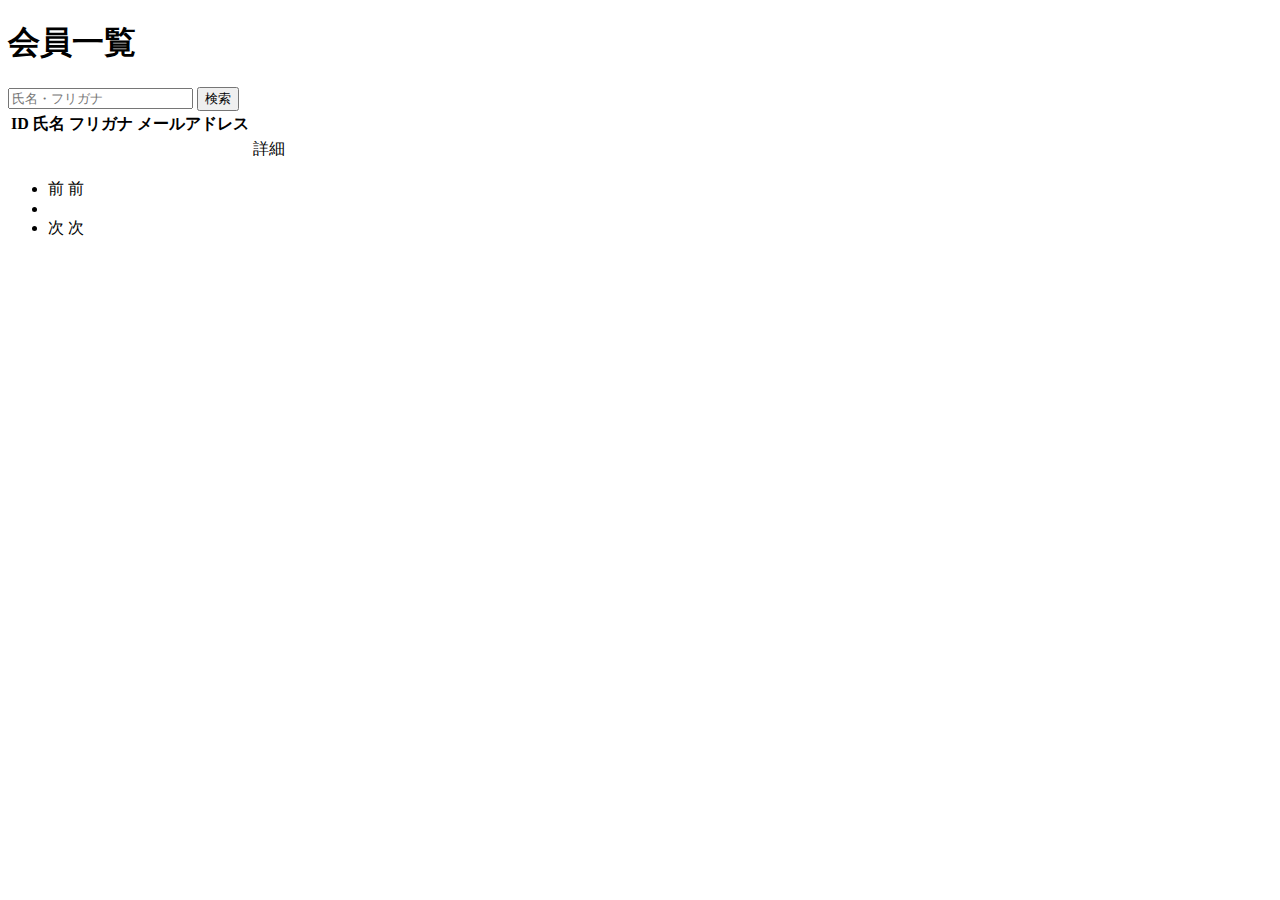
<file: src/main/resources/templates/admin/users/index.html>
<!DOCTYPE html>
<html xmlns:th="https://www.thymeleaf.org" xmlns:sec="http://www.thymeleaf.org/extras/spring-security">    
    <head>
        <div th:replace="~{fragment :: meta}"></div>   
             
       <div th:replace="~{fragment :: styles}"></div>
          
        <title>会員一覧</title>   
    </head>
    <body>
        <div class="samuraitravel-wrapper">
            <!-- ヘッダー -->
            <div th:replace="~{fragment :: header}"></div>
            
            <main>
                <div class="container pt-4 pb-5 samuraitravel-container">
                    <div class="row justify-content-center">
                        <div class="col-xxl-9 col-xl-10 col-lg-11">
                            
                            <h1 class="mb-4 text-center">会員一覧</h1>   
                            
                            <div class="d-flex justify-content-between align-items-end">
                                <form method="get" th:action="@{/admin/users}" class="mb-3">
                                    <div class="input-group">
                                        <input type="text" class="form-control" name="keyword" th:value="${keyword}" placeholder="氏名・フリガナ">
                                        <button type="submit" class="btn text-white shadow-sm samuraitravel-btn">検索</button> 
                                    </div>               
                                </form>                                                                                                
                            </div>                                                         
                
                            <div th:if="${successMessage}" class="alert alert-info">
                                <span th:text="${successMessage}"></span>
                            </div>   
                            
                           <table class="table">
                                <thead>
                                    <tr>
                                        <th scope="col">ID</th>
                                        <th scope="col">氏名</th>
                                        <th scope="col">フリガナ</th>
                                        <th scope="col">メールアドレス</th>                                        
                                        <th scope="col"></th>
                                    </tr>
                                </thead>   
                                <tbody>                                                     
                                    <tr th:each="user : ${userPage}">
                                        <td th:text="${user.getId()}"></td>
                                        <td th:text="${user.getName()}"></td>
                                        <td th:text="${user.getFurigana()}"></td>
                                        <td th:text="${user.getEmail()}"></td>
                                        <td><a th:href="@{/admin/users/__${user.getId()}__}">詳細</a></td>                                                                                
                                    </tr>                                      
                                </tbody>
                            </table>  
                            
                            <!-- ページネーション -->
                            <div th:if="${userPage.getTotalPages() > 1}" class="d-flex justify-content-center">
                                <nav aria-label="会員一覧ページ">
                                    <ul class="pagination">
                                        <li class="page-item">
                                            <span th:if="${userPage.isFirst()}" class="page-link disabled">前</span>
                                            <a th:unless="${userPage.isFirst()}" th:href="@{/admin/users(page = ${userPage.getNumber() - 1}, keyword = ${keyword})}" class="page-link samuraitravel-page-link">前</a>
                                        </li>
                                        <li th:each="i : ${#numbers.sequence(0, userPage.getTotalPages() - 1)}" class="page-item">
                                            <span th:if="${i == userPage.getNumber()}" class="page-link active samuraitravel-active" th:text="${i + 1}"></span>
                                            <a th:unless="${i == userPage.getNumber()}" th:href="@{/admin/users(page = ${i}, keyword = ${keyword})}" class="page-link samuraitravel-page-link" th:text="${i + 1}"></a>
                                        </li>
                                        <li class="page-item">                        
                                            <span th:if="${userPage.isLast()}" class="page-link disabled">次</span>
                                            <a th:unless="${userPage.isLast()}" th:href="@{/admin/users(page = ${userPage.getNumber() + 1}, keyword = ${keyword})}" class="page-link samuraitravel-page-link">次</a>
                                        </li>
                                    </ul>
                                </nav> 
                            </div>                                      
                        </div>
                    </div>
                </div>
            </main>
            
            <!-- フッター -->
            <div th:replace="~{fragment :: footer}"></div>
        </div>    
        
        <div th:replace="~{fragment :: scripts}"></div>  
  </body>
</html>
</file>
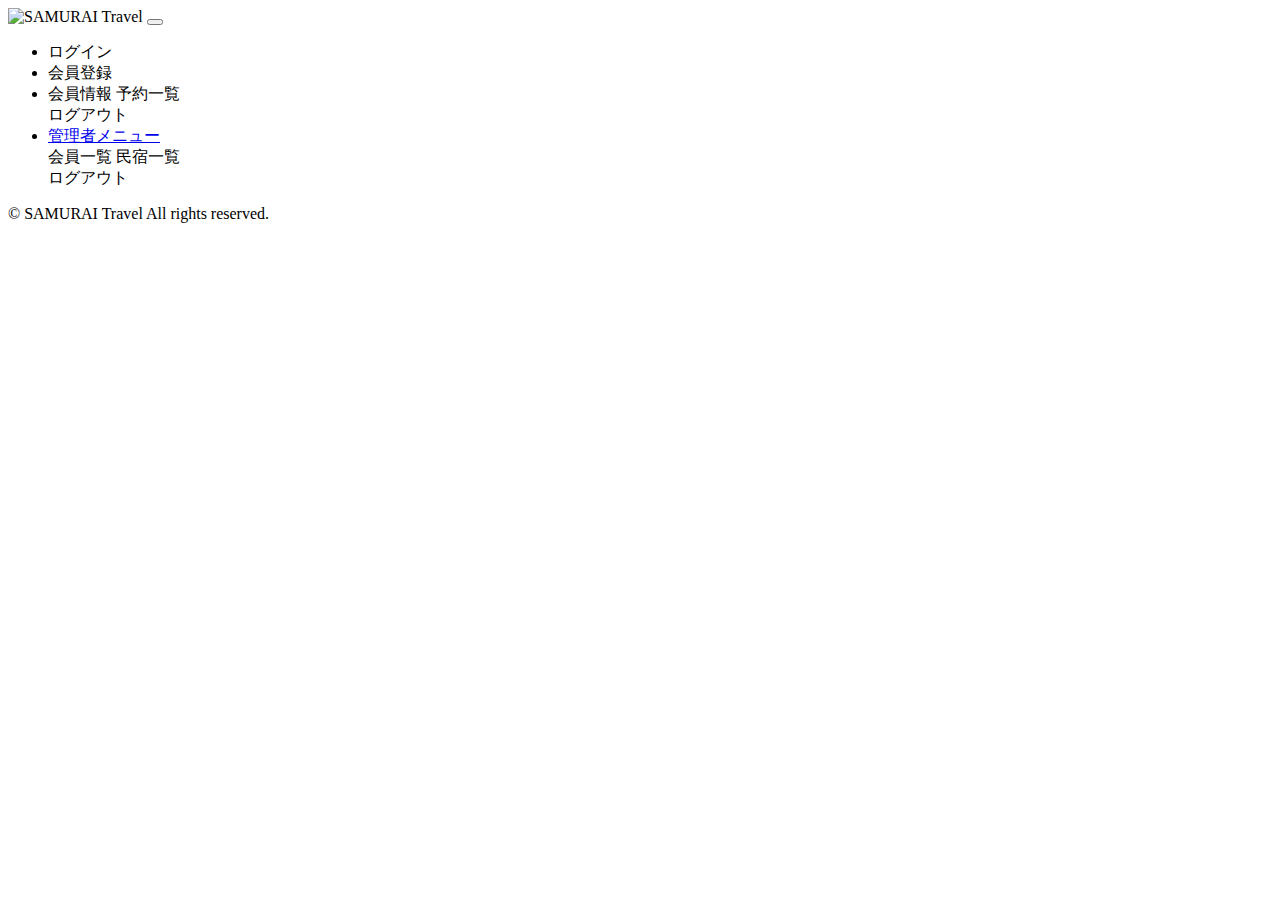
<file: src/main/resources/templates/fragment.html>
<!DOCTYPE html>
<html xmlns:th="https://www.thymeleaf.org" xmlns:sec="http://www.thymeleaf.org/extras/spring-security">

<head>
	<!-- meta要素の部品化 -->
	<div th:fragment="meta" th:remove="tag">
		<meta charset="UTF-8">
		<meta name="viewport" content="width=device-width, initial-scale=1">
	</div>

	<!-- link要素の部品化 -->
	<div th:fragment="styles" th:remove="tag">
		<!-- Bootstrap -->
		<link href="https://cdn.jsdelivr.net/npm/bootstrap@5.2.3/dist/css/bootstrap.min.css" rel="stylesheet"
			integrity="sha384-rbsA2VBKQhggwzxH7pPCaAqO46MgnOM80zW1RWuH61DGLwZJEdK2Kadq2F9CUG65" crossorigin="anonymous">
	
		<!-- Google Fonts -->
		<link rel="preconnect" href="https://fonts.googleapis.com">
		<link rel="preconnect" href="https://fonts.gstatic.com" crossorigin>
		<link href="https://fonts.googleapis.com/css2?family=Noto+Sans+JP:wght@400;500&display=swap" rel="stylesheet">

		<link th:href="@{/css/style.css}" rel="stylesheet">
	</div>

	<title>部品化用のHTMLファイル</title>
</head>

<body>
	<!-- ヘッダーの部品化 -->
	<div th:fragment="header" th:remove="tag">
		<nav class="navbar navbar-expand-md navbar-light bg-white shadow-sm samuraitravel-navbar">
			<div class="container samuraitravel-container">
				<a class="navbar-brand" th:href="@{/}">

					<!--th:src属性に指定するルートパスの基準値はsrc/main/resources/staticである。 -->
					<img class="samuraitravel-logo me-1" th:src="@{/images/logo.png}" alt="SAMURAI Travel">
				</a>
				<button class="navbar-toggler" type="button" data-bs-toggle="collapse"
					data-bs-target="#navbarSupportedContent" aria-controls="navbarSupportedContent"
					aria-expanded="false" aria-label="Toggle navigation">
					<span class="navbar-toggler-icon"></span>
				</button>

				<div class="collapse navbar-collapse" id="navbarSupportedContent">
					<ul class="navbar-nav ms-auto">
						<!-- 未ログインであれば表示する -->
						<li class="nav-item" sec:authorize="isAnonymous()">
							<a class="nav-link" th:href="@{/login}">ログイン</a>
						</li>
						<li class="nav-item" sec:authorize="isAnonymous()">
							<a class="nav-link" th:href="@{/signup}">会員登録</a>
						</li>
						<!-- ログイン済みであれば表示する -->
						<li class="nav-item dropdown" sec:authorize="hasRole('ROLE_GENERAL')">
							<a id="navbarDropdownGeneral" class="nav-link dropdown-toggle" href="#" role="button"
								data-bs-toggle="dropdown" aria-haspopup="true" aria-expanded="false" v-pre>
								<span sec:authentication="principal.user.name"></span>
							</a>

							<div class="dropdown-menu dropdown-menu-end" aria-labelledby="navbarDropdownGeneral">
								<a class="dropdown-item samuraitravel-dropdown-item" th:href="@{/user}">会員情報</a>
								<a class="dropdown-item samuraitravel-dropdown-item" th:href="@{/reservations}">予約一覧</a>


								<div class="dropdown-divider"></div>

								<a class="dropdown-item samuraitravel-dropdown-item" th:href="@{/logout}"
									onclick="event.preventDefault(); document.getElementById('logout-form').submit();">
									ログアウト
								</a>
								<form class="d-none" id="logout-form" th:action="@{/logout}" method="post"></form>
							</div>
						</li>

						<!-- 管理者であれば表示する -->
						<li class="nav-item dropdown" sec:authorize="hasRole('ROLE_ADMIN')">
							<a id="navbarDropdownAdmin" class="nav-link dropdown-toggle" href="#" role="button"
								data-bs-toggle="dropdown" aria-haspopup="true" aria-expanded="false" v-pre>
								管理者メニュー
							</a>

							<div class="dropdown-menu dropdown-menu-end" aria-labelledby="navbarDropdownAdmin">
								<a class="dropdown-item samuraitravel-dropdown-item" th:href="@{/admin/users}">会員一覧</a>
								<a class="dropdown-item samuraitravel-dropdown-item" th:href="@{/admin/houses}">民宿一覧</a>

								<div class="dropdown-divider"></div>

								<a class="dropdown-item samuraitravel-dropdown-item" th:href="@{/logout}"
									onclick="event.preventDefault(); document.getElementById('logout-form').submit();">
									ログアウト
								</a>
								<form class="d-none" id="logout-form" th:action="@{/logout}" method="post"></form>
							</div>
						</li>
					</ul>
				</div>
		</nav>
	</div>


	<!-- フッターの部品化 -->
	<div th:fragment="footer" th:remove="tag">
		<footer>
			<div class="d-flex justify-content-center align-items-center h-100">
				<p class="text-center text-muted small mb-0">&copy; SAMURAI Travel All rights reserved.</p>
			</div>
		</footer>
	</div>

	<!-- script要素の部品化 -->
	<div th:fragment="scripts" th:remove="tag">
		<!-- Bootstrap -->
		<script src="https://cdn.jsdelivr.net/npm/bootstrap@5.2.3/dist/js/bootstrap.bundle.min.js"
			integrity="sha384-kenU1KFdBIe4zVF0s0G1M5b4hcpxyD9F7jL+jjXkk+Q2h455rYXK/7HAuoJl+0I4"
			crossorigin="anonymous"></script>
	</div>
</body>

</html>
</file>
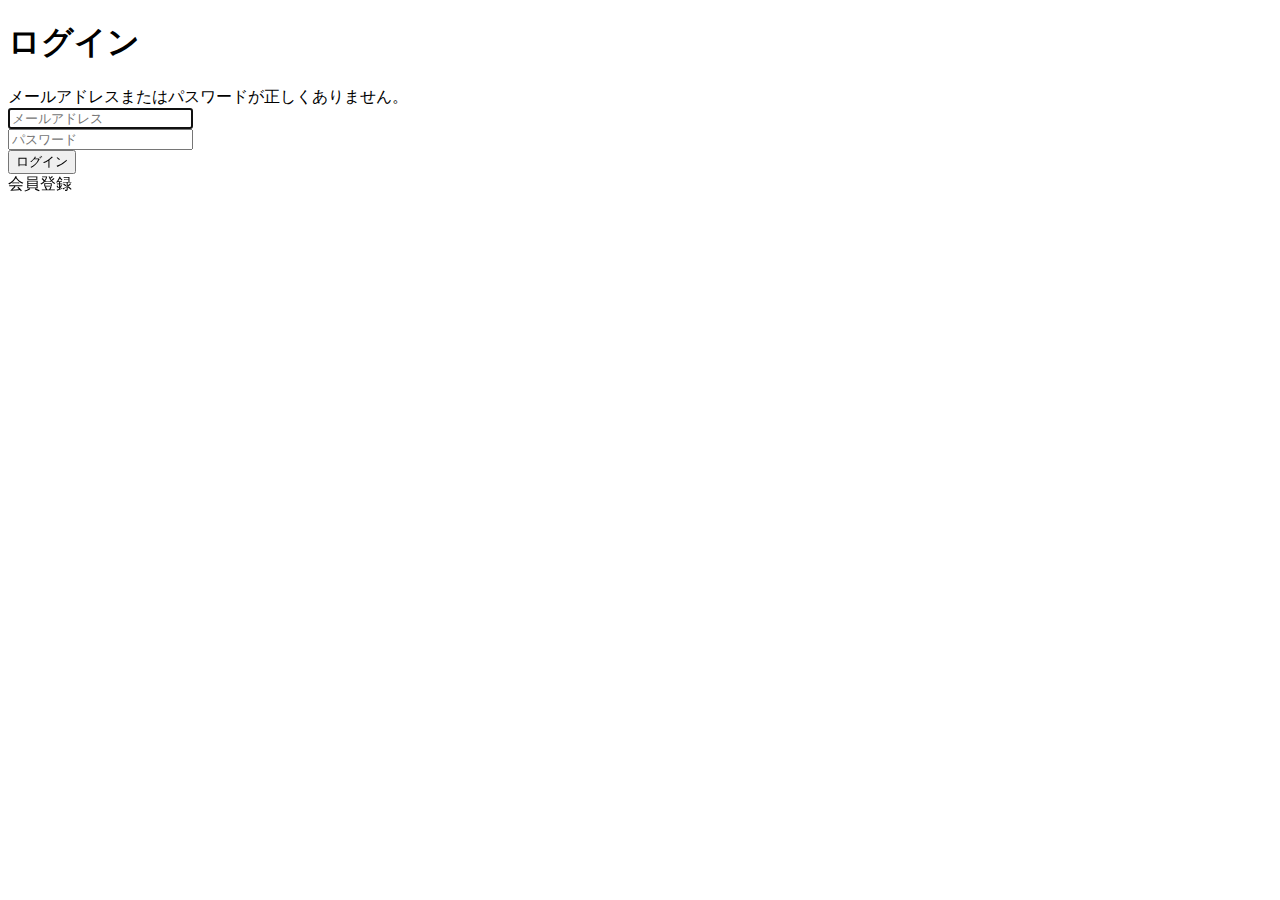
<file: src/main/resources/templates/auth/login.html>
<!DOCTYPE html>
<html xmlns:th="https://www.thymeleaf.org" xmlns:sec="http://www.thymeleaf.org/extras/spring-security">
    <head>
        <div th:replace="~{fragment :: meta}"></div>   
             
        <div th:replace="~{fragment :: styles}"></div> 
        
        <title>ログイン</title>       
    </head>
    <body>
        <div class="samuraitravel-wrapper">
            <!-- ヘッダー -->
            <div th:replace="~{fragment :: header}"></div>
            
            <main>
                <div class="container pt-4 pb-5 samuraitravel-container">
                    <div class="row justify-content-center">        
                        <div class="col-xl-3 col-lg-4 col-md-5 col-sm-7">                            
                            <h1 class="mb-4 text-center">ログイン</h1>            
                        
                            <div th:if="${param.error}" class="alert alert-danger">
                                メールアドレスまたはパスワードが正しくありません。
                            </div>
                            
                            <form th:action="@{/login}" method="post">
                                <div class="form-group mb-3">
                                    <input type="text" class="form-control" name="username" autocomplete="email" placeholder="メールアドレス" autofocus>
                                </div>
                                <div class="form-group mb-3">
                                    <input type="password" class="form-control" name="password" autocomplete="new-password" placeholder="パスワード">
                                </div>
                                
                                <div class="form-group d-flex justify-content-center my-4">
                                    <button type="submit" class="btn text-white shadow-sm w-100 samuraitravel-btn">ログイン</button>
                                </div>
                            </form>
                            
                            <div class="text-center">
                                 <a th:href="@{/signup}">

                                    会員登録
                                </a>
                            </div>                                                 
                        </div>
                    </div>
                </div>             
            </main>
            
            <!-- フッター -->
            <div th:replace="~{fragment :: footer}"></div>
        </div>    
        
        <div th:replace="~{fragment :: scripts}"></div>         
    </body>
</html>
</file>
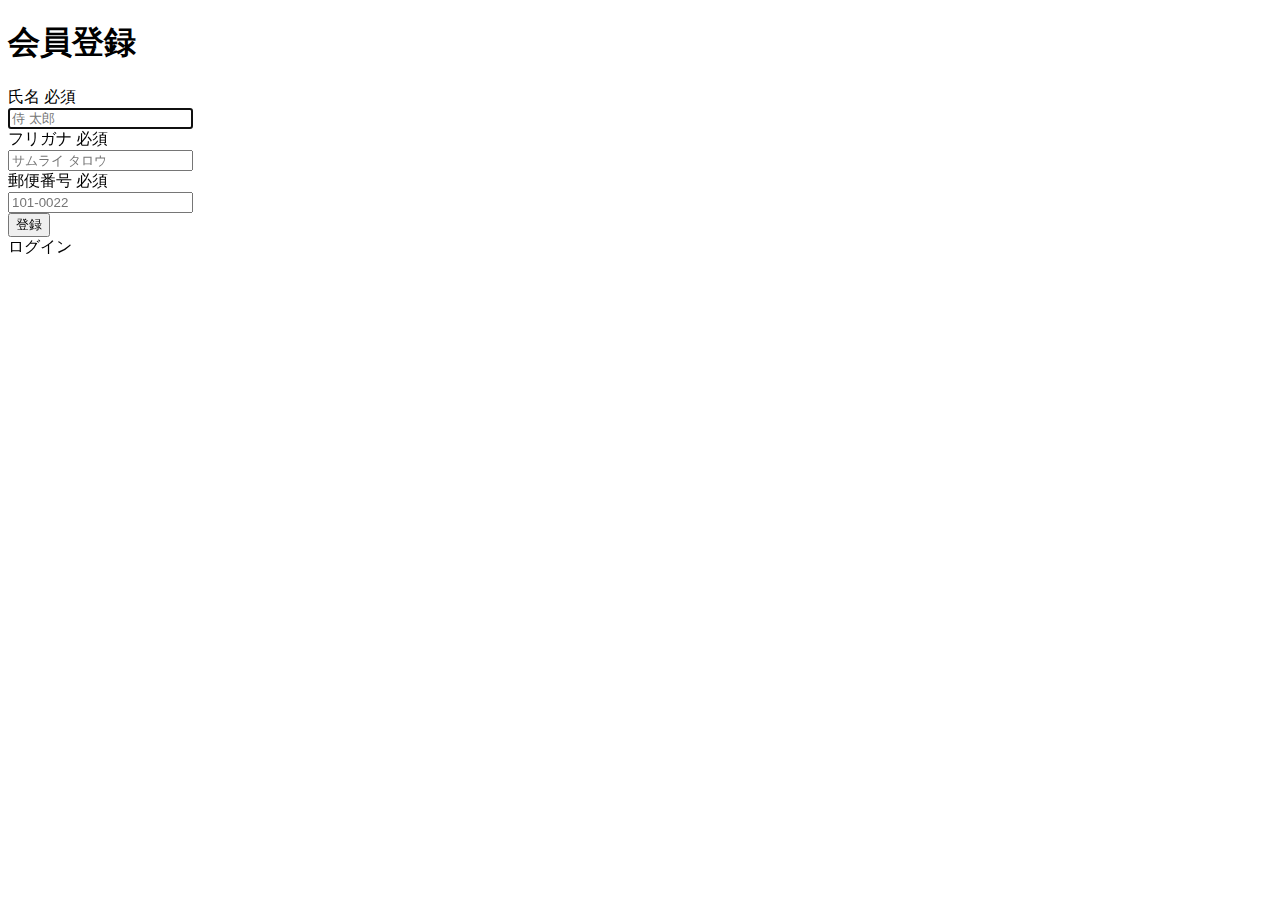
<file: src/main/resources/templates/auth/signup.html>
<!DOCTYPE html>
<html xmlns:th="https://www.thymeleaf.org" xmlns:sec="http://www.thymeleaf.org/extras/spring-security">
    <head>
        <div th:replace="~{fragment :: meta}"></div>   
             
        <div th:replace="~{fragment :: styles}"></div> 
        
        <title>会員登録</title>       
    </head>
    <body>
        <div class="samuraitravel-wrapper">
            <!-- ヘッダー -->
            <div th:replace="~{fragment :: header}"></div>
            
            <main>
                <div class="container pt-4 pb-5 samuraitravel-container">
                    <div class="row justify-content-center">
                        <div class="col-xl-5 col-lg-6 col-md-8">                    
            
                            <h1 class="mb-4 text-center">会員登録</h1>  
                            
                            <form method="post" th:action="@{/signup}" th:object="${signupForm}">
    
                                <div class="form-group row mb-3">
                                    <div class="col-md-5">
                                        <label for="name" class="col-form-label text-md-left fw-bold">
                                            <div class="d-flex align-items-center">
                                                <span class="me-1">氏名</span>
                                                <span class="badge bg-danger">必須</span>
                                            </div>
                                        </label>
                                    </div>
                                    <div class="col-md-7">                                    
                                        <div th:if="${#fields.hasErrors('name')}" class="text-danger small mb-2" th:errors="*{name}"></div>                                    
                                        <input type="text" class="form-control" th:field="*{name}" autocomplete="name" autofocus placeholder="侍 太郎">
                                    </div>
                                </div>
                                
                                <div class="form-group row mb-3">
                                    <div class="col-md-5">
                                        <label for="furigana" class="col-form-label text-md-left fw-bold">
                                            <div class="d-flex align-items-center">
                                                <span class="me-1">フリガナ</span>
                                                <span class="badge bg-danger">必須</span>
                                            </div>
                                        </label>
                                    </div>
                                    <div class="col-md-7">                            
                                        <div th:if="${#fields.hasErrors('furigana')}" class="text-danger small mb-2" th:errors="*{furigana}"></div>                                        
                                        <input type="text" class="form-control" th:field="*{furigana}" placeholder="サムライ タロウ">
                                    </div>
                                </div>
                                                                                                                        
                                <div class="form-group row mb-3">
                                    <div class="col-md-5">
                                        <label for="postalCode" class="col-form-label text-md-left fw-bold">
                                             <div class="d-flex align-items-center">
                                                 <span class="me-1">郵便番号</span>
                                                 <span class="badge bg-danger">必須</span>
                                             </div>
                                         </label>
                                    </div>
                                    <div class="col-md-7">
                                        <div th:if="${#fields.hasErrors('postalCode')}" class="text-danger small mb-2" th:errors="*{postalCode}"></div>
                                        <input type="text" class="form-control" th:field="*{postalCode}" autocomplete="postal-code" placeholder="101-0022">
                                    </div>
                                </div>
                                                                                                              
                       
                                                                                                                        
                               
                                <div class="form-group d-flex justify-content-center my-4">
                                    <button type="submit" class="btn text-white shadow-sm w-50 samuraitravel-btn">登録</button>
                                </div>
                            </form>
                            
                            <div class="text-center">
                                <a th:href="@{/login}">ログイン</a>
                            </div>
                        </div>
                    </div>
                </div>           
            </main>
            
            <!-- フッター -->
            <div th:replace="~{fragment :: footer}"></div>
        </div>    
        
        <div th:replace="~{fragment :: scripts}"></div>         
    </body>
</html>
</file>
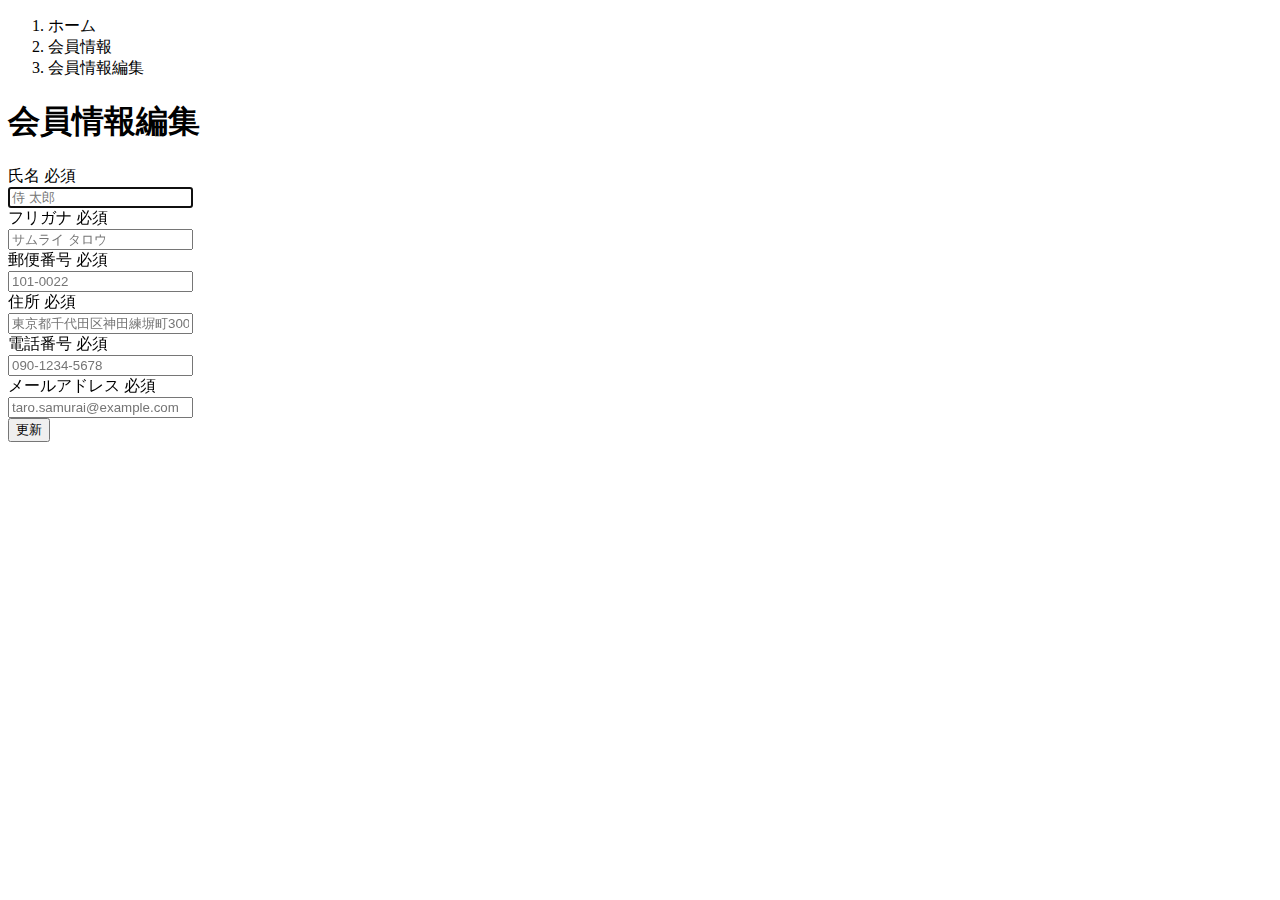
<file: src/main/resources/templates/user/edit.html>
<!DOCTYPE html>
<html xmlns:th="https://www.thymeleaf.org" xmlns:sec="http://www.thymeleaf.org/extras/spring-security">    
    <head>
        <div th:replace="~{fragment :: meta}"></div>   
             
        <div th:replace="~{fragment :: styles}"></div>
          
        <title>会員情報編集</title>   
    </head>
    <body>
        <div class="samuraitravel-wrapper">
            <!-- ヘッダー -->
            <div th:replace="~{fragment :: header}"></div>
            
            <main>
                <div class="container pb-5 samuraitravel-container">
                    <div class="row justify-content-center">
                       <div class="col-xl-5 col-lg-6 col-md-8">
                            <nav class="my-3" style="--bs-breadcrumb-divider: '>';" aria-label="breadcrumb">
                                <ol class="breadcrumb mb-0"> 
                                    <li class="breadcrumb-item"><a th:href="@{/}">ホーム</a></li>                       
                                    <li class="breadcrumb-item"><a th:href="@{/user}">会員情報</a></li>
                                    <li class="breadcrumb-item active" aria-current="page">会員情報編集</li>
                                </ol>
                            </nav> 
                            
                           <h1 class="mb-4 text-center">会員情報編集</h1>         
                            
                            <form method="post" th:action="@{/user/update}" th:object="${userEditForm}">
                                <input type="hidden" th:field="*{id}">
                                
                                <div class="form-group row mb-3">
                                    <div class="col-md-5">
                                       <label for="name" class="col-form-label text-md-left fw-bold">
                                            <div class="d-flex align-items-center">
                                                <span class="me-1">氏名</span>
                                                <span class="badge bg-danger">必須</span>
                                            </div>
                                        </label>
                                    </div>
                                    <div class="col-md-7">                                    
                                        <div th:if="${#fields.hasErrors('name')}" class="text-danger small mb-2" th:errors="*{name}"></div>                                    
                                        <input type="text" class="form-control" th:field="*{name}" autocomplete="name" autofocus placeholder="侍 太郎">
                                    </div>
                                </div>
                                
                                <div class="form-group row mb-3">
                                    <div class="col-md-5">
                                        <label for="furigana" class="col-form-label text-md-left fw-bold">
                                            <div class="d-flex align-items-center">
                                                <span class="me-1">フリガナ</span>
                                                <span class="badge bg-danger">必須</span>
                                            </div>
                                        </label>
                                    </div>
                                    <div class="col-md-7">                            
                                        <div th:if="${#fields.hasErrors('furigana')}" class="text-danger small mb-2" th:errors="*{furigana}"></div>                                        
                                        <input type="text" class="form-control" th:field="*{furigana}" placeholder="サムライ タロウ">
                                    </div>
                                </div>
                                                                                                                        
                                <div class="form-group row mb-3">
                                    <div class="col-md-5">
                                        <label for="postalCode" class="col-form-label text-md-left fw-bold">
                                             <div class="d-flex align-items-center">
                                                 <span class="me-1">郵便番号</span>
                                                 <span class="badge bg-danger">必須</span>
                                             </div>
                                         </label>
                                    </div>
                                    <div class="col-md-7">
                                        <div th:if="${#fields.hasErrors('postalCode')}" class="text-danger small mb-2" th:errors="*{postalCode}"></div>
                                        <input type="text" class="form-control" th:field="*{postalCode}" autocomplete="postal-code" placeholder="101-0022">
                                    </div>
                                </div>
                                                                                                              
                                <div class="form-group row mb-3">
                                    <div class="col-md-5">
                                        <label for="address" class="col-form-label text-md-left fw-bold">
                                             <div class="d-flex align-items-center">
                                                 <span class="me-1">住所</span>
                                                 <span class="badge bg-danger">必須</span>
                                             </div>
                                         </label>
                                    </div>
                                    <div class="col-md-7">
                                         <div th:if="${#fields.hasErrors('address')}"  class="text-danger small mb-2" th:errors="*{address}"></div>
                                        <input type="text" class="form-control" th:field="*{address}" placeholder="東京都千代田区神田練塀町300番地">  
                                    </div>
                                </div>                                                                                
                                
                                <div class="form-group row mb-3">
                                    <div class="col-md-5">
                                        <label for="phoneNumber" class="col-form-label text-md-left fw-bold">
                                             <div class="d-flex align-items-center">
                                                 <span class="me-1">電話番号</span>
                                                 <span class="badge bg-danger">必須</span>
                                             </div>
                                        </label>
                                    </div>
                                    <div class="col-md-7">
                                         <div th:if="${#fields.hasErrors('phoneNumber')}" class="text-danger small mb-2" th:errors="*{phoneNumber}"></div>
                                        <input type="text" class="form-control" th:field="*{phoneNumber}" autocomplete="tel-national" placeholder="090-1234-5678">                                
                                    </div>
                                </div>
                                                                                                                        
                                <div class="form-group row mb-3">
                                    <div class="col-md-5">
                                        <label for="email" class="col-form-label text-md-left fw-bold">
                                            <div class="d-flex align-items-center">
                                                <span class="me-1">メールアドレス</span>
                                                <span class="badge bg-danger">必須</span>
                                            </div>
                                        </label>
                                    </div>
                                    <div class="col-md-7">
                                        <div th:if="${#fields.hasErrors('email')}" class="text-danger small mb-2" th:errors="*{email}"></div>
                                        <input type="text" class="form-control" th:field="*{email}" autocomplete="email" placeholder="taro.samurai@example.com">
                                    </div>
                                </div>
                                                                                                                        
                                
                                <div class="form-group d-flex justify-content-center my-4">
                                    <button type="submit" class="btn text-white shadow-sm w-50 samuraitravel-btn">更新</button>
                                </div>
                            </form>                                                                         
                        </div>
                    </div>
                </div>
            </main>
            
            <!-- フッター -->
            <div th:replace="~{fragment :: footer}"></div>
        </div>    
        
        <div th:replace="~{fragment :: scripts}"></div>  
  </body>
</html>
</file>
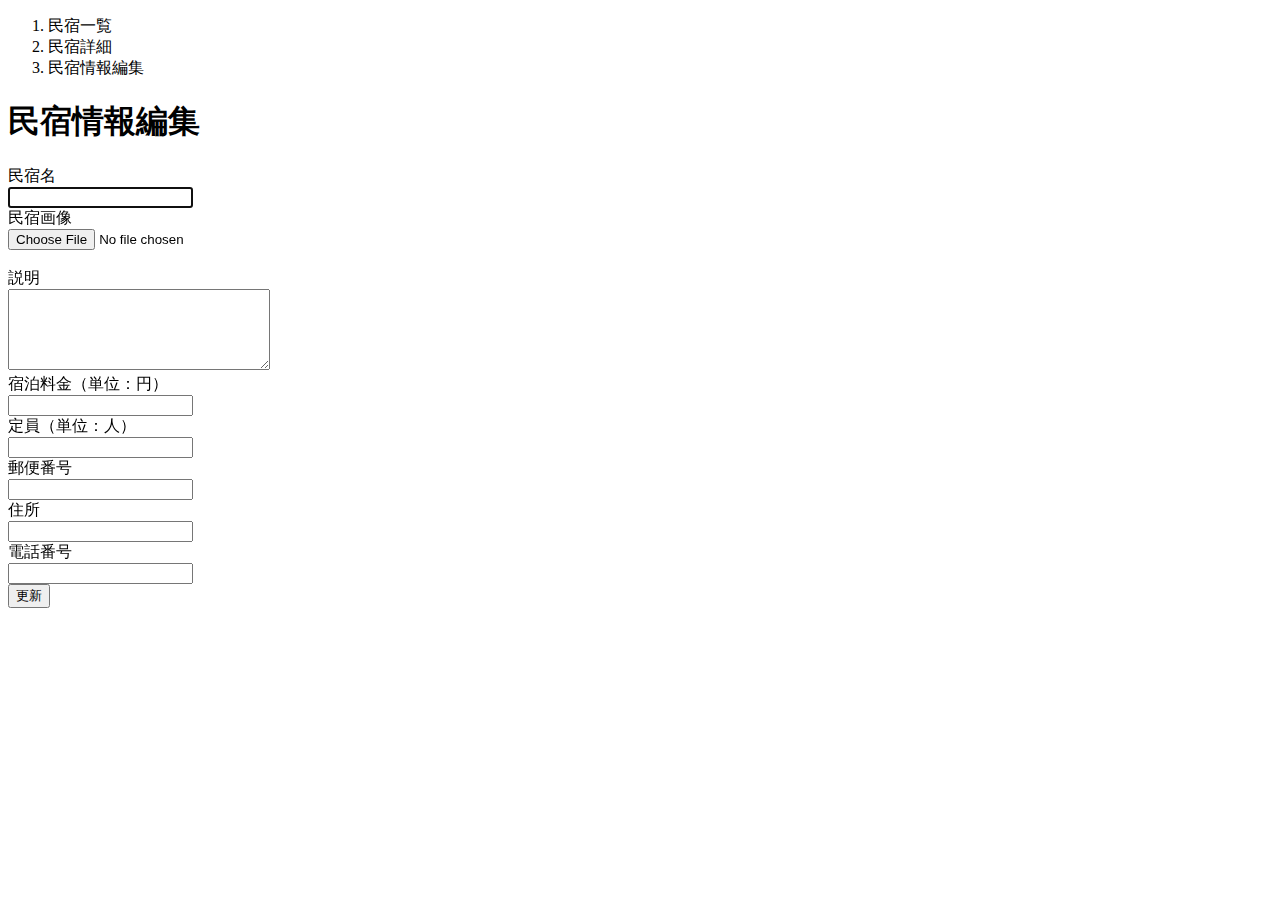
<file: src/main/resources/templates/admin/houses/edit.html>
<!DOCTYPE html>
<html xmlns:th="https://www.thymeleaf.org" xmlns:sec="http://www.thymeleaf.org/extras/spring-security">
    <head>
        <div th:replace="~{fragment :: meta}"></div>   
             
        <div th:replace="~{fragment :: styles}"></div>
        
        <title>民宿情報編集</title>       
    </head>
    <body>
        <div class="samuraitravel-wrapper">
            <!-- ヘッダー -->
            <div th:replace="~{fragment :: header}"></div>
            
            <main>
                <div class="container pt-4 pb-5 samuraitravel-container">
                    <div class="row justify-content-center">
                        <div class="col-xl-5 col-lg-6 col-md-8">
                            <nav class="mb-4" style="--bs-breadcrumb-divider: '>';" aria-label="breadcrumb">
                                <ol class="breadcrumb mb-0"> 
                                    <li class="breadcrumb-item"><a th:href="@{/admin/houses}">民宿一覧</a></li>  
                                    <li class="breadcrumb-item"><a th:href="@{/admin/houses/__${houseEditForm.getId()}__}">民宿詳細</a></li>                                                           
                                    <li class="breadcrumb-item active" aria-current="page">民宿情報編集</li>
                                </ol>
                            </nav> 
                            
                            <h1 class="mb-4 text-center">民宿情報編集</h1>         
                            
                            <form method="post" th:action="@{/admin/houses/__${houseEditForm.getId()}__/update}" th:object="${houseEditForm}" enctype="multipart/form-data">   
                                <input type="hidden" th:field="*{id}">
                                                                                         
                                <div class="form-group row mb-3">
                                    <div class="col-md-4">
                                        <label for="name" class="col-form-label text-md-left fw-bold">民宿名</label>
                                    </div>
                                    <div class="col-md-8">                                    
                                        <div th:if="${#fields.hasErrors('name')}" class="text-danger small mb-2" th:errors="*{name}"></div>                                    
                                        <input type="text" class="form-control" th:field="*{name}" autofocus>
                                    </div>
                                </div>
                                
                                <div class="form-group row mb-3">
                                    <div class="col-md-4">
                                        <label for="imageFile" class="col-form-label text-md-left fw-bold">民宿画像</label>
                                    </div>                                    
                                    <div class="col-md-8">
                                        <div th:if="${#fields.hasErrors('imageFile')}" class="text-danger small mb-2" th:errors="*{imageFile}"></div>  
                                        <input type="file" class="form-control" th:field="*{imageFile}">
                                    </div>
                                </div>   
                                
                                <!-- 選択された画像の表示場所 -->
                                <div th:if="${imageName}" class="row" id="imagePreview"><img th:src="@{/storage/__${imageName}__}" class="mb-3"></div>
                                <div th:unless="${imageName}" class="row" id="imagePreview"></div>                                 
                                
                                <div class="form-group row mb-3">
                                    <div class="col-md-4">
                                        <label for="description" class="col-form-label text-md-left fw-bold">説明</label>
                                    </div>
                                    <div class="col-md-8">                            
                                        <div th:if="${#fields.hasErrors('description')}" class="text-danger small mb-2" th:errors="*{description}"></div>                                        
                                        <textarea class="form-control" th:field="*{description}" cols="30" rows="5"></textarea>
                                    </div>
                                </div>
                                
                                <div class="form-group row mb-3">
                                    <div class="col-md-4">
                                        <label for="price" class="col-form-label text-md-left fw-bold">宿泊料金（単位：円）</label>
                                    </div> 
                                    <div class="col-md-8">
                                        <div th:if="${#fields.hasErrors('price')}" class="text-danger small mb-2" th:errors="*{price}"></div>
                                        <input type="number" class="form-control" th:field="*{price}">                                
                                    </div>                                    
                                </div> 
                                
                                <div class="form-group row mb-3">
                                    <div class="col-md-4">
                                        <label for="capacity" class="col-form-label text-md-left fw-bold">定員（単位：人）</label>
                                    </div> 
                                    <div class="col-md-8">
                                        <div th:if="${#fields.hasErrors('capacity')}" class="text-danger small mb-2" th:errors="*{capacity}"></div>
                                        <input type="number" class="form-control" th:field="*{capacity}">                                
                                    </div>                                    
                                </div>                                                                
                                                                                                                        
                                <div class="form-group row mb-3">
                                    <div class="col-md-4">
                                        <label for="postalCode" class="col-form-label text-md-left fw-bold">郵便番号</label>
                                    </div>
                                    <div class="col-md-8">
                                        <div th:if="${#fields.hasErrors('postalCode')}" class="text-danger small mb-2" th:errors="*{postalCode}"></div>
                                        <input type="text" class="form-control" th:field="*{postalCode}">
                                    </div>
                                </div>
                                                                                                              
                                <div class="form-group row mb-3">
                                    <div class="col-md-4">
                                        <label for="address" class="col-form-label text-md-left fw-bold">住所</label>
                                    </div>
                                    <div class="col-md-8">
                                        <div th:if="${#fields.hasErrors('address')}" class="text-danger small mb-2" th:errors="*{address}"></div>
                                        <input type="text" class="form-control" th:field="*{address}">  
                                    </div>
                                </div>                                                                                
                                
                                <div class="form-group row mb-3">
                                    <div class="col-md-4">
                                        <label for="phoneNumber" class="col-form-label text-md-left fw-bold">電話番号</label>
                                    </div>
                                    <div class="col-md-8">
                                        <div th:if="${#fields.hasErrors('phoneNumber')}" class="text-danger small mb-2" th:errors="*{phoneNumber}"></div>
                                        <input type="text" class="form-control" th:field="*{phoneNumber}">                                
                                    </div>
                                </div>
                                                                                                                        
                                
                                <div class="form-group d-flex justify-content-center my-4">
                                    <button type="submit" class="btn text-white shadow-sm w-50 samuraitravel-btn">更新</button>
                                </div>
                            </form>                                                                         
                        </div>
                    </div>
                </div>                 
            </main>
            
            <!-- フッター -->
            <div th:replace="~{fragment :: footer}"></div>
        </div>    
        
        <div th:replace="~{fragment :: scripts}"></div>  
        <script th:src="@{/js/preview.js}"></script>     
    </body>
</html>
</file>
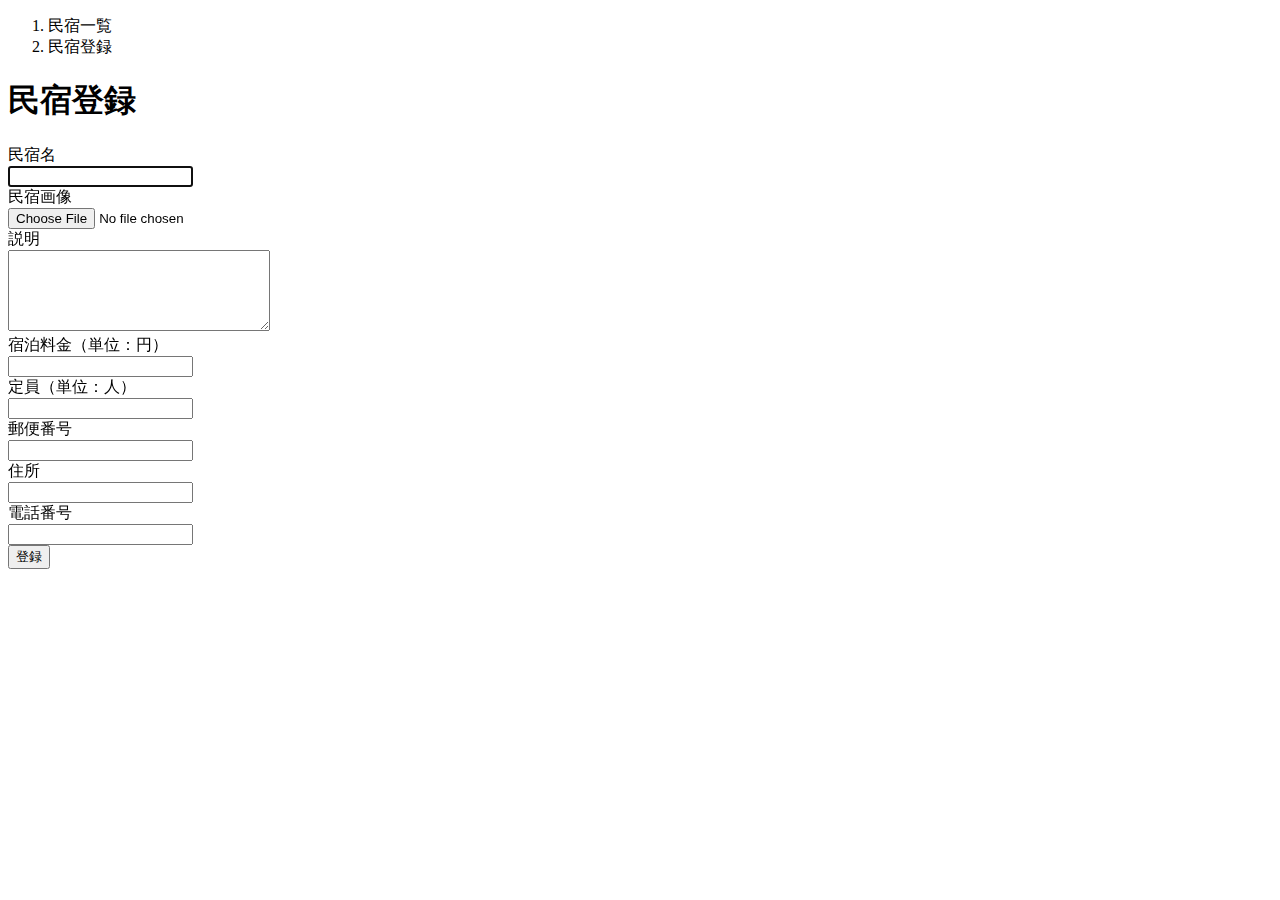
<file: src/main/resources/templates/admin/houses/register.html>
<!DOCTYPE html>
<html xmlns:th="https://www.thymeleaf.org" xmlns:sec="http://www.thymeleaf.org/extras/spring-security">
    <head>
        <div th:replace="~{fragment :: meta}"></div>   
             
        <div th:replace="~{fragment :: styles}"></div>
        
        <title>民宿登録</title>       
    </head>
    <body>
        <div class="samuraitravel-wrapper">
            <!-- ヘッダー -->
            <div th:replace="~{fragment :: header}"></div>
            
            <main>
                <div class="container pt-4 pb-5 samuraitravel-container">
                    <div class="row justify-content-center">
                        <div class="col-xl-5 col-lg-6 col-md-8">
                            <nav class="mb-4" style="--bs-breadcrumb-divider: '>';" aria-label="breadcrumb">
                                <ol class="breadcrumb mb-0"> 
                                    <li class="breadcrumb-item"><a th:href="@{/admin/houses}">民宿一覧</a></li>                                                           
                                    <li class="breadcrumb-item active" aria-current="page">民宿登録</li>
                                </ol>
                            </nav> 
                            
                            <h1 class="mb-4 text-center">民宿登録</h1>         
                            
                            <form method="post" th:action="@{/admin/houses/create}" th:object="${houseRegisterForm}" enctype="multipart/form-data">                                                            
                                <div class="form-group row mb-3">
                                    <div class="col-md-4">
                                        <label for="name" class="col-form-label text-md-left fw-bold">民宿名</label>
                                    </div>
                                    <div class="col-md-8">                                    
                                        <div th:if="${#fields.hasErrors('name')}" class="text-danger small mb-2" th:errors="*{name}"></div>                                    
                                        <input type="text" class="form-control" th:field="*{name}" autofocus>
                                    </div>
                                </div>
                                
                                <div class="form-group row mb-3">
                                    <div class="col-md-4">
                                        <label for="imageFile" class="col-form-label text-md-left fw-bold">民宿画像</label>
                                    </div>                                    
                                    <div class="col-md-8">
                                        <div th:if="${#fields.hasErrors('imageFile')}" class="text-danger small mb-2" th:errors="*{imageFile}"></div>  
                                        <input type="file" class="form-control" th:field="*{imageFile}">
                                    </div>
                                </div>   
                                
                                <!-- 選択された画像の表示場所 -->
                                <div class="row" id="imagePreview"></div>                                 
                                
                                <div class="form-group row mb-3">
                                    <div class="col-md-4">
                                        <label for="description" class="col-form-label text-md-left fw-bold">説明</label>
                                    </div>
                                    <div class="col-md-8">                            
                                        <div th:if="${#fields.hasErrors('description')}" class="text-danger small mb-2" th:errors="*{description}"></div>                                        
                                        <textarea class="form-control" th:field="*{description}" cols="30" rows="5"></textarea>
                                    </div>
                                </div>
                                
                                <div class="form-group row mb-3">
                                    <div class="col-md-4">
                                        <label for="price" class="col-form-label text-md-left fw-bold">宿泊料金（単位：円）</label>
                                    </div> 
                                    <div class="col-md-8">
                                        <div th:if="${#fields.hasErrors('price')}" class="text-danger small mb-2" th:errors="*{price}"></div>
                                        <input type="number" class="form-control" th:field="*{price}">                                
                                    </div>                                    
                                </div>
                                
                                <div class="form-group row mb-3">
                                    <div class="col-md-4">
                                        <label for="capacity" class="col-form-label text-md-left fw-bold">定員（単位：人）</label>
                                    </div> 
                                    <div class="col-md-8">
                                        <div th:if="${#fields.hasErrors('capacity')}" class="text-danger small mb-2" th:errors="*{capacity}"></div>
                                        <input type="number" class="form-control" th:field="*{capacity}">                                
                                    </div>                                    
                                </div>                                                                
                                                                                                                        
                                <div class="form-group row mb-3">
                                    <div class="col-md-4">
                                        <label for="postalCode" class="col-form-label text-md-left fw-bold">郵便番号</label>
                                    </div>
                                    <div class="col-md-8">
                                        <div th:if="${#fields.hasErrors('postalCode')}" class="text-danger small mb-2" th:errors="*{postalCode}"></div>
                                        <input type="text" class="form-control" th:field="*{postalCode}">
                                    </div>
                                </div>
                                                                                                              
                                <div class="form-group row mb-3">
                                    <div class="col-md-4">
                                        <label for="address" class="col-form-label text-md-left fw-bold">住所</label>
                                    </div>
                                    <div class="col-md-8">
                                        <div th:if="${#fields.hasErrors('address')}" class="text-danger small mb-2" th:errors="*{address}"></div>
                                        <input type="text" class="form-control" th:field="*{address}">  
                                    </div>
                                </div>                                                                                
                                
                                <div class="form-group row mb-3">
                                    <div class="col-md-4">
                                        <label for="phoneNumber" class="col-form-label text-md-left fw-bold">電話番号</label>
                                    </div>
                                    <div class="col-md-8">
                                        <div th:if="${#fields.hasErrors('phoneNumber')}" class="text-danger small mb-2" th:errors="*{phoneNumber}"></div>
                                        <input type="text" class="form-control" th:field="*{phoneNumber}">                                
                                    </div>
                                </div>
                                                                                                                        
                                
                                <div class="form-group d-flex justify-content-center my-4">
                                    <button type="submit" class="btn text-white shadow-sm w-50 samuraitravel-btn">登録</button>
                                </div>
                            </form>                                                                         
                        </div>
                    </div>
                </div>                
            </main>
            
            <!-- フッター -->
            <div th:replace="~{fragment :: footer}"></div>
        </div>    
        
        <div th:replace="~{fragment :: scripts}"></div>  
        <script th:src="@{/js/preview.js}"></script>     
    </body>
</html>
</file>
